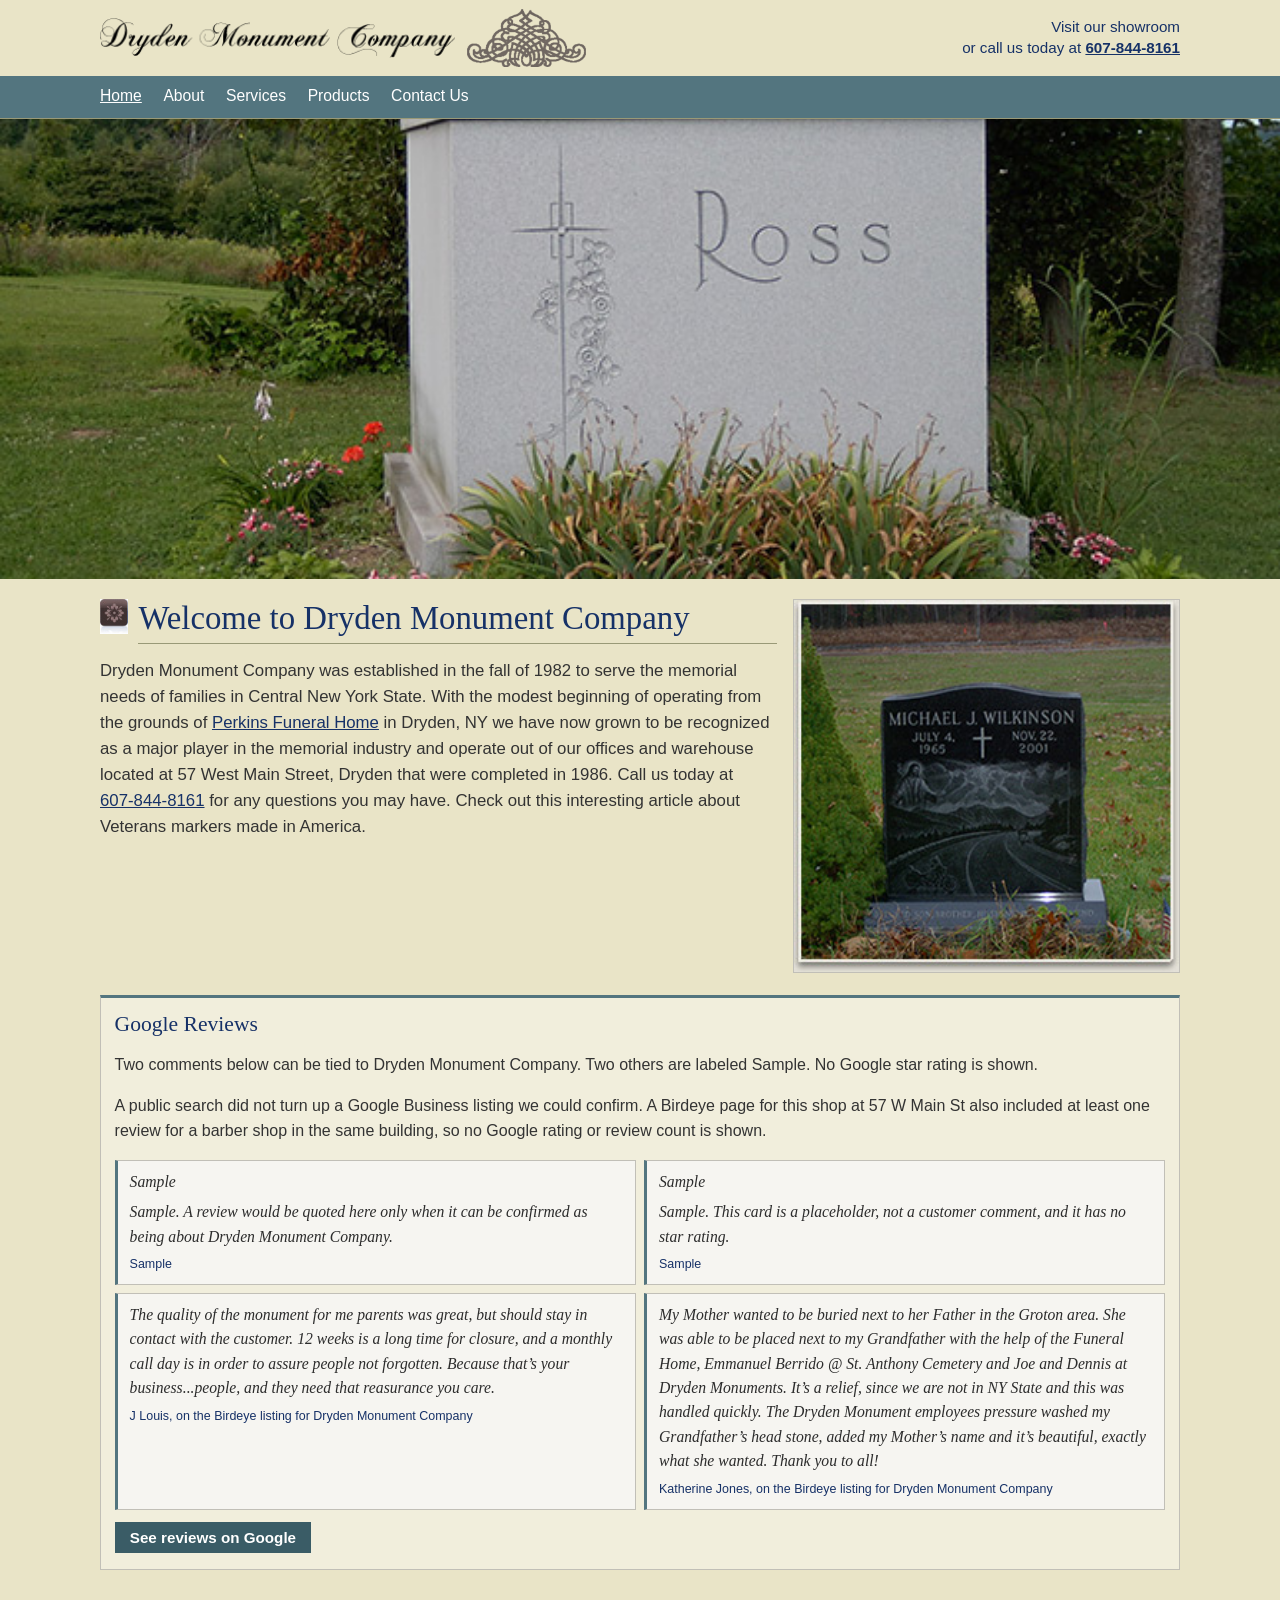
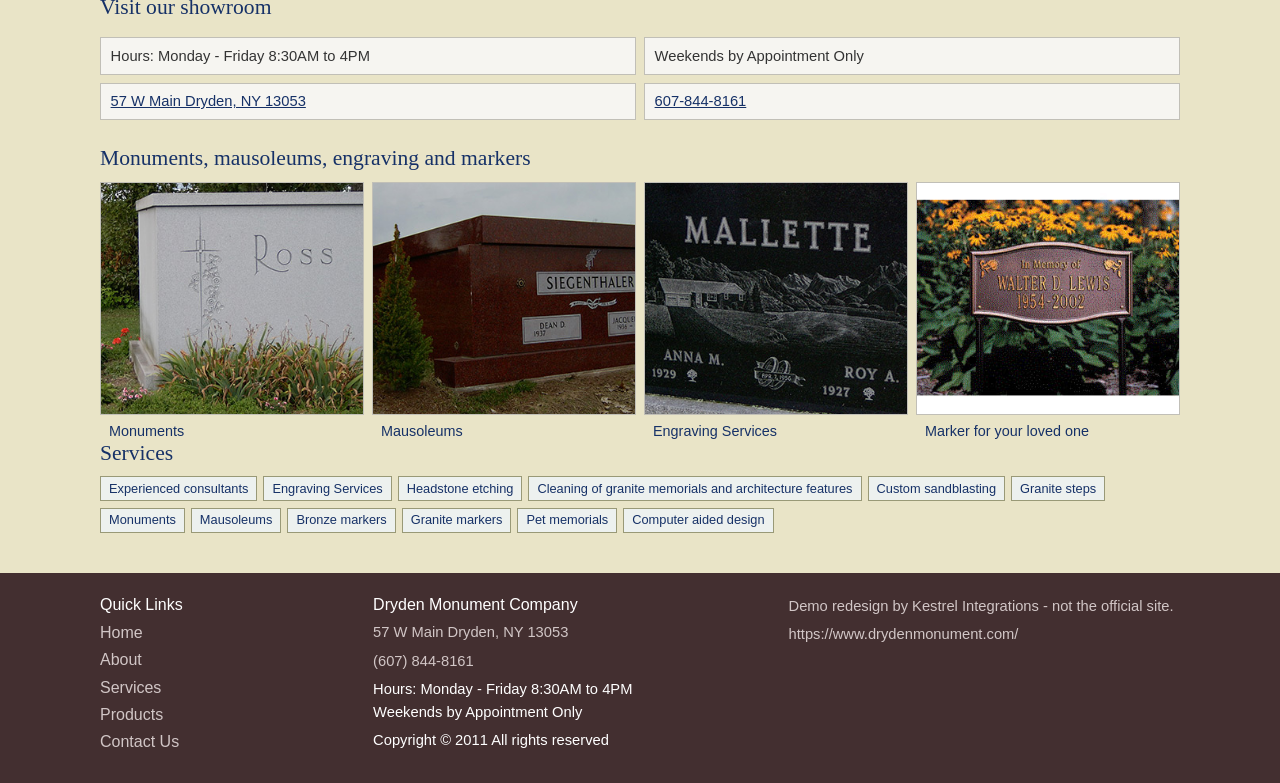
<file: index.html>
<!DOCTYPE html>
<html lang="en">
<head>
<meta charset="utf-8">
<meta name="viewport" content="width=device-width, initial-scale=1">
<title>Memorial Monuments, Granite grave-head stones Dryden, Ithaca Cortland NY - Dryden Monument Co</title>
<meta name="description" content="Dryden Monument company offers granite memorial monuments, head stones, grave stones and markers, also known as cemetery or burial monuments.">
<link rel="icon" href="assets/brand/favico.ico" type="image/x-icon">
<link rel="stylesheet" href="css/style.css">
<script>document.documentElement.classList.add("js");</script>
</head>
<body>
<a class="skip" href="#content">Skip to content</a>
<header class="site-header">
  <div class="header-top">
    <div class="wrap header-top-inner">
      <a class="brand" href="index.html"><img class="logo" src="assets/brand/logo.png" width="346" height="39" alt="Dryden Monument Company"></a>
      <img class="symbol" src="assets/brand/symbol.png" width="174" height="85" alt="">
      <p class="header-phone">Visit our showroom<br>or call us today at <a href="tel:+16078448161">607-844-8161</a></p>
      <button class="nav-toggle" type="button" aria-expanded="false" aria-controls="site-nav">Menu</button>
    </div>
  </div>
  <nav class="site-nav" id="site-nav" aria-label="Primary">
    <div class="wrap">
<ul><li><a href="index.html" aria-current="page">Home</a></li><li><a href="about-dryden-moument-company/">About</a></li><li class="has-sub"><a href="services/">Services</a><ul class="sub"><li><a href="services/engraving-services/">Engraving Services</a></li></ul></li><li class="has-sub"><a href="products/">Products</a><ul class="sub"><li><a href="products/monuments/">Monuments</a></li><li><a href="products/mausoleums/">Mausoleums</a></li><li><a href="products/marker-for-your-loved-one/">Memorial Markers</a></li><li><a href="products/pet-memorials/">Pet Memorials</a></li></ul></li><li><a href="contact/">Contact Us</a></li></ul>
    </div>
  </nav>
</header>
<div class="hero"><img class="hero-slide is-active" src="assets/brand/slider-1.jpg" alt="Gray granite monument with a cross and roses" aria-hidden="false"><img class="hero-slide" src="assets/brand/slider-2.jpg" alt="Black granite monument with a landscape etching" aria-hidden="true"><img class="hero-slide" src="assets/brand/slider-3.jpg" alt="Red granite mausoleum in a cemetery" aria-hidden="true"><img class="hero-slide" src="assets/brand/slider-4.jpg" alt="Black granite heart-shaped monument beside a treble clef" aria-hidden="true"></div>
<main id="content">
  <div class="wrap">
<div class="split reveal">
  <div class="prose">
    <div class="page-kicker">
      <img class="mark" src="assets/brand/icon.jpg" width="36" height="46" alt="">
      <h1>Welcome to Dryden Monument Company</h1>
    </div>
    <p class="lede">Dryden Monument Company was established in the fall of 1982 to serve the memorial needs of families in Central New York State. With the modest beginning of operating from the grounds of <a href="https://www.perkinsfuneralhome.com/">Perkins Funeral Home</a> in Dryden, NY we have now grown to be recognized as a major player in the memorial industry and operate out of our offices and warehouse located at 57 West Main Street, Dryden that were completed in 1986. Call us today at <a href="tel:+16078448161">607-844-8161</a> for any questions you may have. Check out this interesting article about Veterans markers made in America.</p>
  </div>
  <img class="side" src="assets/brand/right-stone.jpg" alt="Black granite monument with a mountain scene and a cross">
</div>
<section class="reviews reveal" style="--d:80ms" aria-labelledby="reviews-title">
  <h2 id="reviews-title">Google Reviews</h2>
  <p class="sample-banner">Two comments below can be tied to Dryden Monument Company. Two others are labeled Sample. No Google star rating is shown.</p>
  <p>A public search did not turn up a Google Business listing we could confirm. A Birdeye page for this shop at 57 W Main St also included at least one review for a barber shop in the same building, so no Google rating or review count is shown.</p>
  <div class="review-list">
    <blockquote class="review">
      <p><span class="sample-tag">Sample</span></p>
      <p>Sample. A review would be quoted here only when it can be confirmed as being about Dryden Monument Company.</p>
      <footer>Sample</footer>
    </blockquote>
    <blockquote class="review">
      <p><span class="sample-tag">Sample</span></p>
      <p>Sample. This card is a placeholder, not a customer comment, and it has no star rating.</p>
      <footer>Sample</footer>
    </blockquote>
    <blockquote class="review">
      <p>The quality of the monument for me parents was great, but should stay in contact with the customer. 12 weeks is a long time for closure, and a monthly call day is in order to assure people not forgotten. Because that&#8217;s your business...people, and they need that reasurance you care.</p>
      <footer>J Louis, on the Birdeye listing for Dryden Monument Company</footer>
    </blockquote>
    <blockquote class="review">
      <p>My Mother wanted to be buried next to her Father in the Groton area. She was able to be placed next to my Grandfather with the help of the Funeral Home, Emmanuel Berrido @ St. Anthony Cemetery and Joe and Dennis at Dryden Monuments. It&#8217;s a relief, since we are not in NY State and this was handled quickly. The Dryden Monument employees pressure washed my Grandfather&#8217;s head stone, added my Mother&#8217;s name and it&#8217;s beautiful, exactly what she wanted. Thank you to all!</p>
      <footer>Katherine Jones, on the Birdeye listing for Dryden Monument Company</footer>
    </blockquote>
  </div>
  <a class="btn" href="https://www.google.com/maps/search/?api=1&amp;query=Dryden%20Monument%20Company%20Dryden%20NY">See reviews on Google</a>
</section>
<section class="section reveal" style="--d:120ms">
  <h2>Visit our showroom</h2>
  <ul class="facts">
  <li>Hours: Monday - Friday 8:30AM to 4PM</li>
  <li>Weekends by Appointment Only</li>
  <li><a href="https://www.google.com/maps/search/?api=1&amp;query=Dryden%20Monument%20Company%2057%20W%20Main%20Dryden%20NY">57 W Main Dryden, NY 13053</a></li>
  <li><a href="tel:+16078448161">607-844-8161</a></li>
</ul>
</section>
<section class="section reveal" style="--d:160ms">
  <h2>Monuments, mausoleums, engraving and markers</h2>
  <div class="tiles">
    <a class="tile" href="products/monuments/"><img src="assets/brand/slider-1.jpg" alt=""><span>Monuments</span></a>
    <a class="tile" href="products/mausoleums/"><img src="assets/brand/slider-3.jpg" alt=""><span>Mausoleums</span></a>
    <a class="tile" href="services/engraving-services/"><img src="assets/brand/slider-2.jpg" alt=""><span>Engraving Services</span></a>
    <a class="tile" href="products/marker-for-your-loved-one/"><img src="assets/gallery/markers/marker3.jpg" alt=""><span>Marker for your loved one</span></a>
  </div>
</section>
<section class="section reveal" style="--d:200ms">
  <h2>Services</h2>
  <ul class="chips">
  <li><a href="services/#consultants">Experienced consultants</a></li>
  <li><a href="services/engraving-services/">Engraving Services</a></li>
  <li><a href="services/engraving-services/">Headstone etching</a></li>
  <li><a href="services/#cleaning">Cleaning of granite memorials and architecture features</a></li>
  <li><a href="services/#sandblasting">Custom sandblasting</a></li>
  <li><a href="services/#steps">Granite steps</a></li>
  <li><a href="products/monuments/">Monuments</a></li>
  <li><a href="products/mausoleums/">Mausoleums</a></li>
  <li><a href="products/marker-for-your-loved-one/">Bronze markers</a></li>
  <li><a href="products/marker-for-your-loved-one/">Granite markers</a></li>
  <li><a href="products/pet-memorials/">Pet memorials</a></li>
  <li><a href="products/monuments/">Computer aided design</a></li>
</ul>
</section>
  </div>
</main>
<footer class="site-footer">
  <div class="wrap footer-grid">
    <div>
      <h2>Quick Links</h2>
      <ul>
        <li><a href="index.html">Home</a></li>
        <li><a href="about-dryden-moument-company/">About</a></li>
        <li><a href="services/">Services</a></li>
        <li><a href="products/">Products</a></li>
        <li><a href="contact/">Contact Us</a></li>
      </ul>
    </div>
    <div>
      <h2>Dryden Monument Company</h2>
      <p><a href="https://www.google.com/maps/search/?api=1&amp;query=Dryden%20Monument%20Company%2057%20W%20Main%20Dryden%20NY">57 W Main Dryden, NY 13053</a></p>
      <p><a href="tel:+16078448161">(607) 844-8161</a></p>
      <p>Hours: Monday - Friday 8:30AM to 4PM<br>Weekends by Appointment Only</p>
      <p>Copyright &copy; 2011 All rights reserved</p>
    </div>
    <div>
      <p class="demo-note">Demo redesign by Kestrel Integrations - not the official site.</p>
      <p><a href="https://www.drydenmonument.com/">https://www.drydenmonument.com/</a></p>
    </div>
  </div>
</footer>
<div class="callbar">
  <a href="tel:+16078448161">Call 607-844-8161</a>
  <a href="contact/">Contact</a>
</div>
<div class="lightbox" id="lightbox" hidden>
  <div class="lightbox-dialog" role="dialog" aria-modal="true" aria-label="Photograph">
    <button class="lb-close" type="button">Close</button>
    <button class="lb-prev" type="button">Previous</button>
    <button class="lb-next" type="button">Next</button>
    <img class="lb-img" alt="">
  </div>
</div>
<script src="js/main.js"></script>
</body>
</html>
</file>
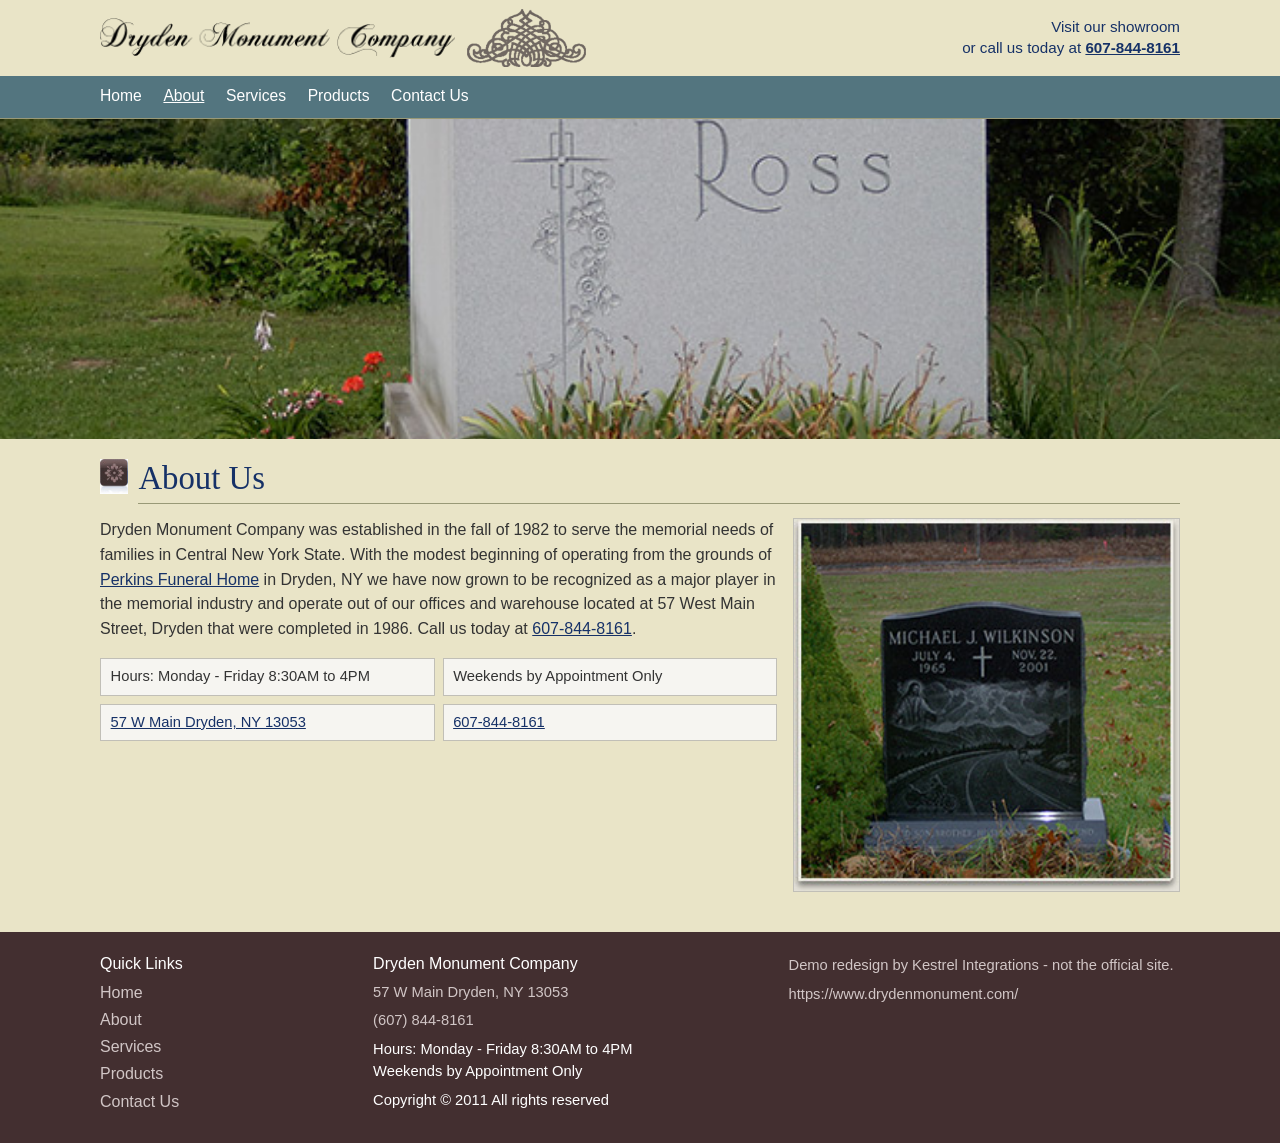
<file: about-dryden-moument-company/index.html>
<!DOCTYPE html>
<html lang="en">
<head>
<meta charset="utf-8">
<meta name="viewport" content="width=device-width, initial-scale=1">
<title>About Dryden Monument Company</title>
<meta name="description" content="Dryden Monument Company was established in the fall of 1982 to serve the memorial needs of families in Central New York State.">
<link rel="icon" href="../assets/brand/favico.ico" type="image/x-icon">
<link rel="stylesheet" href="../css/style.css">
<script>document.documentElement.classList.add("js");</script>
</head>
<body>
<a class="skip" href="#content">Skip to content</a>
<header class="site-header">
  <div class="header-top">
    <div class="wrap header-top-inner">
      <a class="brand" href="../index.html"><img class="logo" src="../assets/brand/logo.png" width="346" height="39" alt="Dryden Monument Company"></a>
      <img class="symbol" src="../assets/brand/symbol.png" width="174" height="85" alt="">
      <p class="header-phone">Visit our showroom<br>or call us today at <a href="tel:+16078448161">607-844-8161</a></p>
      <button class="nav-toggle" type="button" aria-expanded="false" aria-controls="site-nav">Menu</button>
    </div>
  </div>
  <nav class="site-nav" id="site-nav" aria-label="Primary">
    <div class="wrap">
<ul><li><a href="../index.html">Home</a></li><li><a href="../about-dryden-moument-company/" aria-current="page">About</a></li><li class="has-sub"><a href="../services/">Services</a><ul class="sub"><li><a href="../services/engraving-services/">Engraving Services</a></li></ul></li><li class="has-sub"><a href="../products/">Products</a><ul class="sub"><li><a href="../products/monuments/">Monuments</a></li><li><a href="../products/mausoleums/">Mausoleums</a></li><li><a href="../products/marker-for-your-loved-one/">Memorial Markers</a></li><li><a href="../products/pet-memorials/">Pet Memorials</a></li></ul></li><li><a href="../contact/">Contact Us</a></li></ul>
    </div>
  </nav>
</header>
<div class="hero hero-short"><img class="hero-slide is-active" src="../assets/brand/slider-1.jpg" alt="Gray granite monument with a cross and roses" aria-hidden="false"></div>
<main id="content">
  <div class="wrap">
<div class="page-kicker reveal">
  <img class="mark" src="../assets/brand/icon.jpg" width="36" height="46" alt="">
  <h1>About Us</h1>
</div>
<div class="split reveal" style="--d:60ms">
  <div class="prose">
    <p>Dryden Monument Company was established in the fall of 1982 to serve the memorial needs of families in Central New York State. With the modest beginning of operating from the grounds of <a href="https://www.perkinsfuneralhome.com/">Perkins Funeral Home</a> in Dryden, NY we have now grown to be recognized as a major player in the memorial industry and operate out of our offices and warehouse located at 57 West Main Street, Dryden that were completed in 1986. Call us today at <a href="tel:+16078448161">607-844-8161</a>.</p>
    <ul class="facts">
  <li>Hours: Monday - Friday 8:30AM to 4PM</li>
  <li>Weekends by Appointment Only</li>
  <li><a href="https://www.google.com/maps/search/?api=1&amp;query=Dryden%20Monument%20Company%2057%20W%20Main%20Dryden%20NY">57 W Main Dryden, NY 13053</a></li>
  <li><a href="tel:+16078448161">607-844-8161</a></li>
</ul>
  </div>
  <img class="side" src="../assets/brand/right-stone.jpg" alt="Black granite monument with a mountain scene and a cross">
</div>
  </div>
</main>
<footer class="site-footer">
  <div class="wrap footer-grid">
    <div>
      <h2>Quick Links</h2>
      <ul>
        <li><a href="../index.html">Home</a></li>
        <li><a href="../about-dryden-moument-company/">About</a></li>
        <li><a href="../services/">Services</a></li>
        <li><a href="../products/">Products</a></li>
        <li><a href="../contact/">Contact Us</a></li>
      </ul>
    </div>
    <div>
      <h2>Dryden Monument Company</h2>
      <p><a href="https://www.google.com/maps/search/?api=1&amp;query=Dryden%20Monument%20Company%2057%20W%20Main%20Dryden%20NY">57 W Main Dryden, NY 13053</a></p>
      <p><a href="tel:+16078448161">(607) 844-8161</a></p>
      <p>Hours: Monday - Friday 8:30AM to 4PM<br>Weekends by Appointment Only</p>
      <p>Copyright &copy; 2011 All rights reserved</p>
    </div>
    <div>
      <p class="demo-note">Demo redesign by Kestrel Integrations - not the official site.</p>
      <p><a href="https://www.drydenmonument.com/">https://www.drydenmonument.com/</a></p>
    </div>
  </div>
</footer>
<div class="callbar">
  <a href="tel:+16078448161">Call 607-844-8161</a>
  <a href="../contact/">Contact</a>
</div>
<div class="lightbox" id="lightbox" hidden>
  <div class="lightbox-dialog" role="dialog" aria-modal="true" aria-label="Photograph">
    <button class="lb-close" type="button">Close</button>
    <button class="lb-prev" type="button">Previous</button>
    <button class="lb-next" type="button">Next</button>
    <img class="lb-img" alt="">
  </div>
</div>
<script src="../js/main.js"></script>
</body>
</html>
</file>
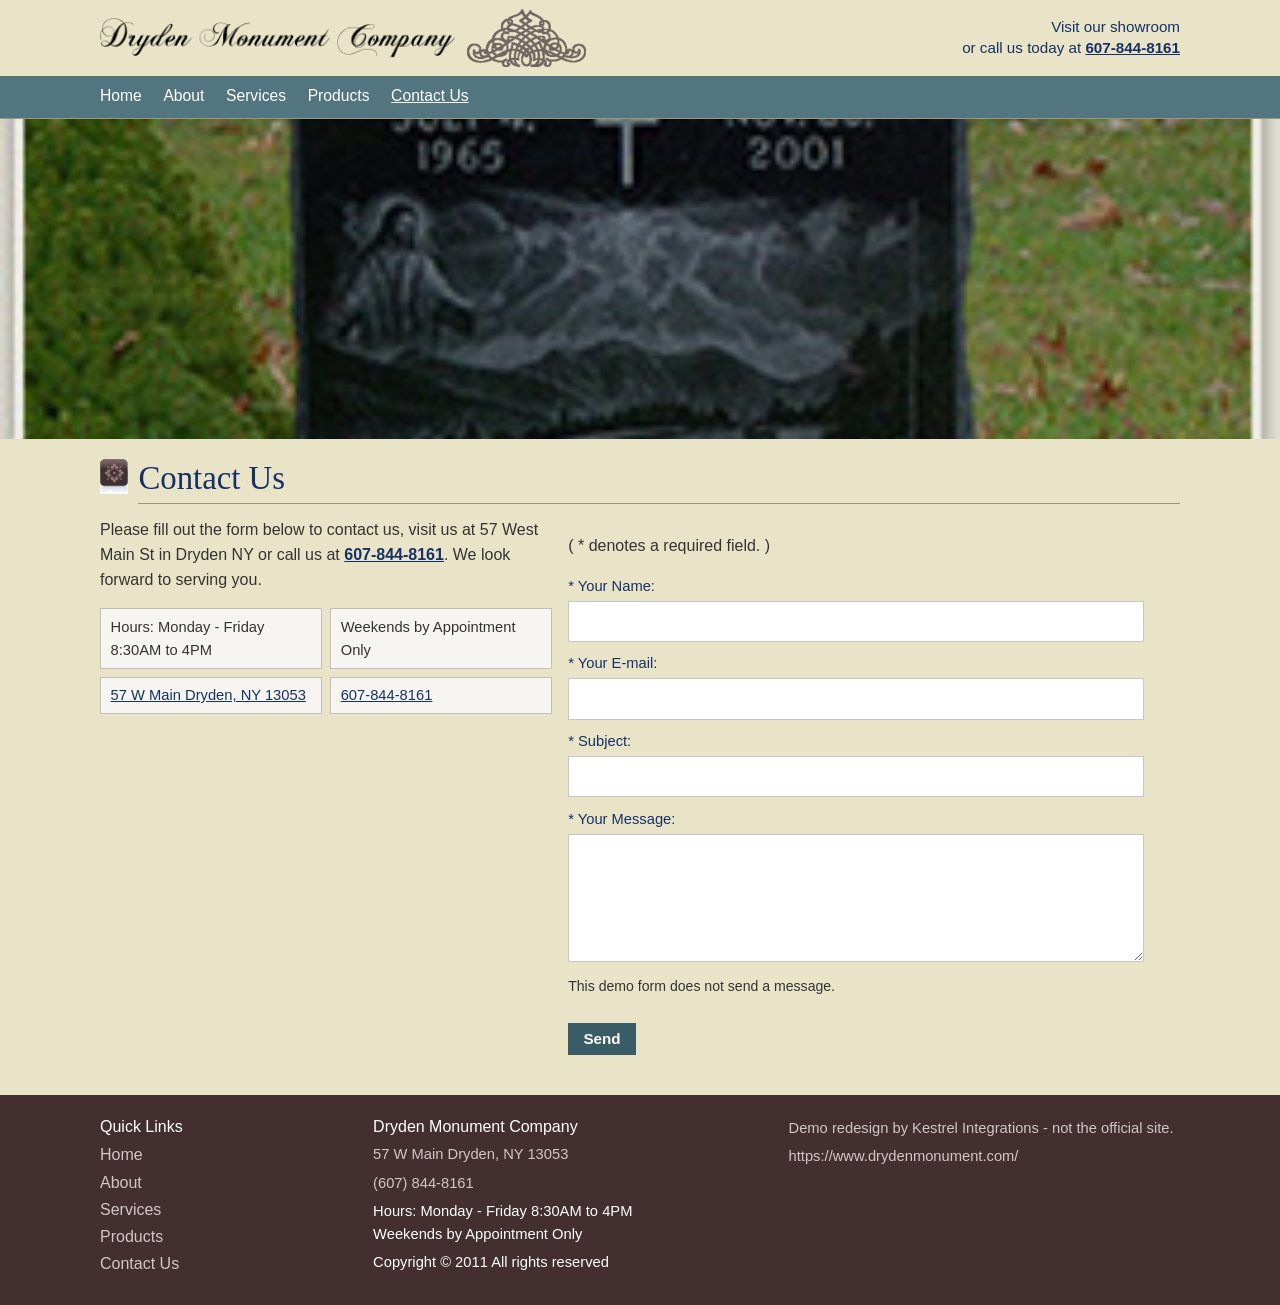
<file: contact/index.html>
<!DOCTYPE html>
<html lang="en">
<head>
<meta charset="utf-8">
<meta name="viewport" content="width=device-width, initial-scale=1">
<title>Contact Us - Serving monument needs in Dryden, Ithaca &amp; Cortland NY</title>
<meta name="description" content="Visit Dryden Monument Company at 57 West Main St in Dryden NY or call 607-844-8161.">
<link rel="icon" href="../assets/brand/favico.ico" type="image/x-icon">
<link rel="stylesheet" href="../css/style.css">
<script>document.documentElement.classList.add("js");</script>
</head>
<body>
<a class="skip" href="#content">Skip to content</a>
<header class="site-header">
  <div class="header-top">
    <div class="wrap header-top-inner">
      <a class="brand" href="../index.html"><img class="logo" src="../assets/brand/logo.png" width="346" height="39" alt="Dryden Monument Company"></a>
      <img class="symbol" src="../assets/brand/symbol.png" width="174" height="85" alt="">
      <p class="header-phone">Visit our showroom<br>or call us today at <a href="tel:+16078448161">607-844-8161</a></p>
      <button class="nav-toggle" type="button" aria-expanded="false" aria-controls="site-nav">Menu</button>
    </div>
  </div>
  <nav class="site-nav" id="site-nav" aria-label="Primary">
    <div class="wrap">
<ul><li><a href="../index.html">Home</a></li><li><a href="../about-dryden-moument-company/">About</a></li><li class="has-sub"><a href="../services/">Services</a><ul class="sub"><li><a href="../services/engraving-services/">Engraving Services</a></li></ul></li><li class="has-sub"><a href="../products/">Products</a><ul class="sub"><li><a href="../products/monuments/">Monuments</a></li><li><a href="../products/mausoleums/">Mausoleums</a></li><li><a href="../products/marker-for-your-loved-one/">Memorial Markers</a></li><li><a href="../products/pet-memorials/">Pet Memorials</a></li></ul></li><li><a href="../contact/" aria-current="page">Contact Us</a></li></ul>
    </div>
  </nav>
</header>
<div class="hero hero-short"><img class="hero-slide is-active" src="../assets/brand/right-stone.jpg" alt="Black granite monument with a mountain scene and a cross" aria-hidden="false"></div>
<main id="content">
  <div class="wrap">
<div class="page-kicker reveal">
  <img class="mark" src="../assets/brand/icon.jpg" width="36" height="46" alt="">
  <h1>Contact Us</h1>
</div>
<div class="split contact-grid reveal">
  <div class="prose">
    <p>Please fill out the form below to contact us, visit us at 57 West Main St in Dryden NY or call us at <strong><a href="tel:+16078448161">607-844-8161</a></strong>. We look forward to serving you.</p>
    <ul class="facts">
  <li>Hours: Monday - Friday 8:30AM to 4PM</li>
  <li>Weekends by Appointment Only</li>
  <li><a href="https://www.google.com/maps/search/?api=1&amp;query=Dryden%20Monument%20Company%2057%20W%20Main%20Dryden%20NY">57 W Main Dryden, NY 13053</a></li>
  <li><a href="tel:+16078448161">607-844-8161</a></li>
</ul>
  </div>
  <form class="demo-form" action="#" method="post">
    <p>( * denotes a required field. )</p>
    <label for="name">* Your Name:</label>
    <input id="name" name="name" type="text" required autocomplete="name">
    <label for="email">* Your E-mail:</label>
    <input id="email" name="email" type="email" required autocomplete="email">
    <label for="subject">* Subject:</label>
    <input id="subject" name="subject" type="text" required>
    <label for="message">* Your Message:</label>
    <textarea id="message" name="message" required></textarea>
    <p class="form-note">This demo form does not send a message.</p>
    <p class="form-result" role="status" hidden></p>
    <button class="btn" type="submit">Send</button>
  </form>
</div>
  </div>
</main>
<footer class="site-footer">
  <div class="wrap footer-grid">
    <div>
      <h2>Quick Links</h2>
      <ul>
        <li><a href="../index.html">Home</a></li>
        <li><a href="../about-dryden-moument-company/">About</a></li>
        <li><a href="../services/">Services</a></li>
        <li><a href="../products/">Products</a></li>
        <li><a href="../contact/">Contact Us</a></li>
      </ul>
    </div>
    <div>
      <h2>Dryden Monument Company</h2>
      <p><a href="https://www.google.com/maps/search/?api=1&amp;query=Dryden%20Monument%20Company%2057%20W%20Main%20Dryden%20NY">57 W Main Dryden, NY 13053</a></p>
      <p><a href="tel:+16078448161">(607) 844-8161</a></p>
      <p>Hours: Monday - Friday 8:30AM to 4PM<br>Weekends by Appointment Only</p>
      <p>Copyright &copy; 2011 All rights reserved</p>
    </div>
    <div>
      <p class="demo-note">Demo redesign by Kestrel Integrations - not the official site.</p>
      <p><a href="https://www.drydenmonument.com/">https://www.drydenmonument.com/</a></p>
    </div>
  </div>
</footer>
<div class="callbar">
  <a href="tel:+16078448161">Call 607-844-8161</a>
  <a href="../contact/">Contact</a>
</div>
<div class="lightbox" id="lightbox" hidden>
  <div class="lightbox-dialog" role="dialog" aria-modal="true" aria-label="Photograph">
    <button class="lb-close" type="button">Close</button>
    <button class="lb-prev" type="button">Previous</button>
    <button class="lb-next" type="button">Next</button>
    <img class="lb-img" alt="">
  </div>
</div>
<script src="../js/main.js"></script>
</body>
</html>
</file>
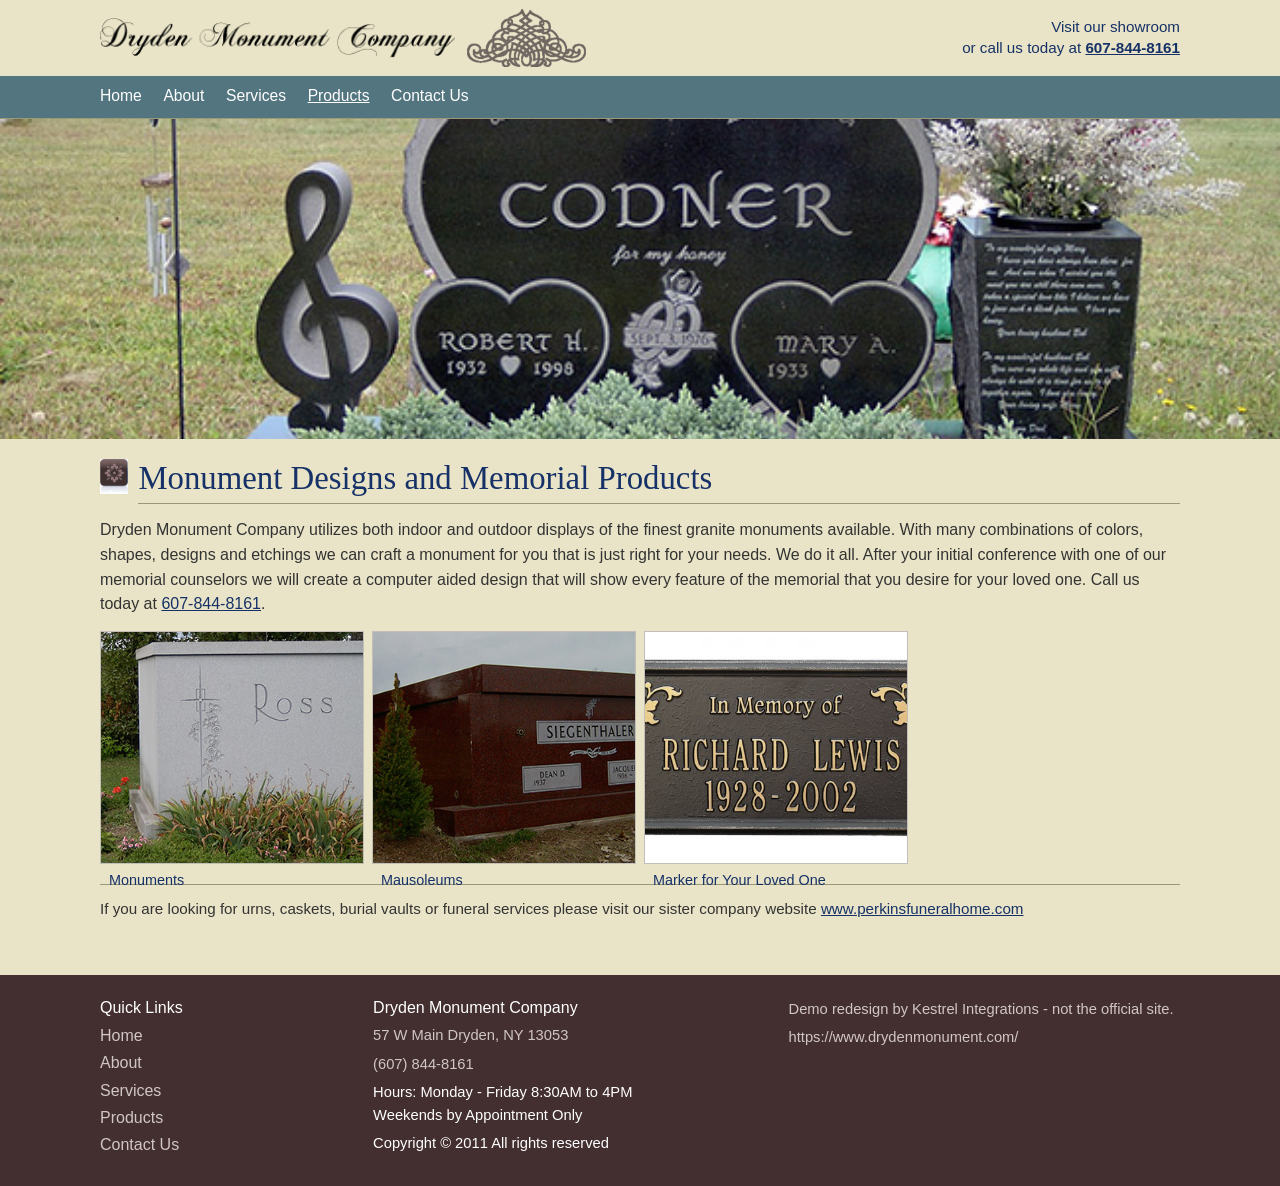
<file: products/index.html>
<!DOCTYPE html>
<html lang="en">
<head>
<meta charset="utf-8">
<meta name="viewport" content="width=device-width, initial-scale=1">
<title>Monument Designs &amp; Memorial Product</title>
<meta name="description" content="Dryden Monument Company utilizes both indoor and outdoor displays of the finest granite monuments available.">
<link rel="icon" href="../assets/brand/favico.ico" type="image/x-icon">
<link rel="stylesheet" href="../css/style.css">
<script>document.documentElement.classList.add("js");</script>
</head>
<body>
<a class="skip" href="#content">Skip to content</a>
<header class="site-header">
  <div class="header-top">
    <div class="wrap header-top-inner">
      <a class="brand" href="../index.html"><img class="logo" src="../assets/brand/logo.png" width="346" height="39" alt="Dryden Monument Company"></a>
      <img class="symbol" src="../assets/brand/symbol.png" width="174" height="85" alt="">
      <p class="header-phone">Visit our showroom<br>or call us today at <a href="tel:+16078448161">607-844-8161</a></p>
      <button class="nav-toggle" type="button" aria-expanded="false" aria-controls="site-nav">Menu</button>
    </div>
  </div>
  <nav class="site-nav" id="site-nav" aria-label="Primary">
    <div class="wrap">
<ul><li><a href="../index.html">Home</a></li><li><a href="../about-dryden-moument-company/">About</a></li><li class="has-sub"><a href="../services/">Services</a><ul class="sub"><li><a href="../services/engraving-services/">Engraving Services</a></li></ul></li><li class="has-sub"><a href="../products/" aria-current="page">Products</a><ul class="sub"><li><a href="../products/monuments/">Monuments</a></li><li><a href="../products/mausoleums/">Mausoleums</a></li><li><a href="../products/marker-for-your-loved-one/">Memorial Markers</a></li><li><a href="../products/pet-memorials/">Pet Memorials</a></li></ul></li><li><a href="../contact/">Contact Us</a></li></ul>
    </div>
  </nav>
</header>
<div class="hero hero-short"><img class="hero-slide is-active" src="../assets/brand/slider-4.jpg" alt="Black granite heart-shaped monument beside a treble clef" aria-hidden="false"></div>
<main id="content">
  <div class="wrap">
<div class="page-kicker reveal">
  <img class="mark" src="../assets/brand/icon.jpg" width="36" height="46" alt="">
  <h1>Monument Designs and Memorial Products</h1>
</div>
<div class="prose reveal">
  <p>Dryden Monument Company utilizes both indoor and outdoor displays of the finest granite monuments available. With many combinations of colors, shapes, designs and etchings we can craft a monument for you that is just right for your needs. We do it all. After your initial conference with one of our memorial counselors we will create a computer aided design that will show every feature of the memorial that you desire for your loved one. Call us today at <a href="tel:+16078448161">607-844-8161</a>.</p>
</div>
<div class="tiles reveal" style="--d:80ms">
  <a class="tile" href="../products/monuments/"><img src="../assets/brand/slider-1.jpg" alt=""><span>Monuments</span></a>
  <a class="tile" href="../products/mausoleums/"><img src="../assets/brand/slider-3.jpg" alt=""><span>Mausoleums</span></a>
  <a class="tile" href="../products/marker-for-your-loved-one/"><img src="../assets/gallery/markers/marker6.jpg" alt=""><span>Marker for Your Loved One</span></a>
</div>
<p class="sister">If you are looking for urns, caskets, burial vaults or funeral services please visit our sister company website <a href="https://www.perkinsfuneralhome.com/">www.perkinsfuneralhome.com</a></p>
  </div>
</main>
<footer class="site-footer">
  <div class="wrap footer-grid">
    <div>
      <h2>Quick Links</h2>
      <ul>
        <li><a href="../index.html">Home</a></li>
        <li><a href="../about-dryden-moument-company/">About</a></li>
        <li><a href="../services/">Services</a></li>
        <li><a href="../products/">Products</a></li>
        <li><a href="../contact/">Contact Us</a></li>
      </ul>
    </div>
    <div>
      <h2>Dryden Monument Company</h2>
      <p><a href="https://www.google.com/maps/search/?api=1&amp;query=Dryden%20Monument%20Company%2057%20W%20Main%20Dryden%20NY">57 W Main Dryden, NY 13053</a></p>
      <p><a href="tel:+16078448161">(607) 844-8161</a></p>
      <p>Hours: Monday - Friday 8:30AM to 4PM<br>Weekends by Appointment Only</p>
      <p>Copyright &copy; 2011 All rights reserved</p>
    </div>
    <div>
      <p class="demo-note">Demo redesign by Kestrel Integrations - not the official site.</p>
      <p><a href="https://www.drydenmonument.com/">https://www.drydenmonument.com/</a></p>
    </div>
  </div>
</footer>
<div class="callbar">
  <a href="tel:+16078448161">Call 607-844-8161</a>
  <a href="../contact/">Contact</a>
</div>
<div class="lightbox" id="lightbox" hidden>
  <div class="lightbox-dialog" role="dialog" aria-modal="true" aria-label="Photograph">
    <button class="lb-close" type="button">Close</button>
    <button class="lb-prev" type="button">Previous</button>
    <button class="lb-next" type="button">Next</button>
    <img class="lb-img" alt="">
  </div>
</div>
<script src="../js/main.js"></script>
</body>
</html>
</file>
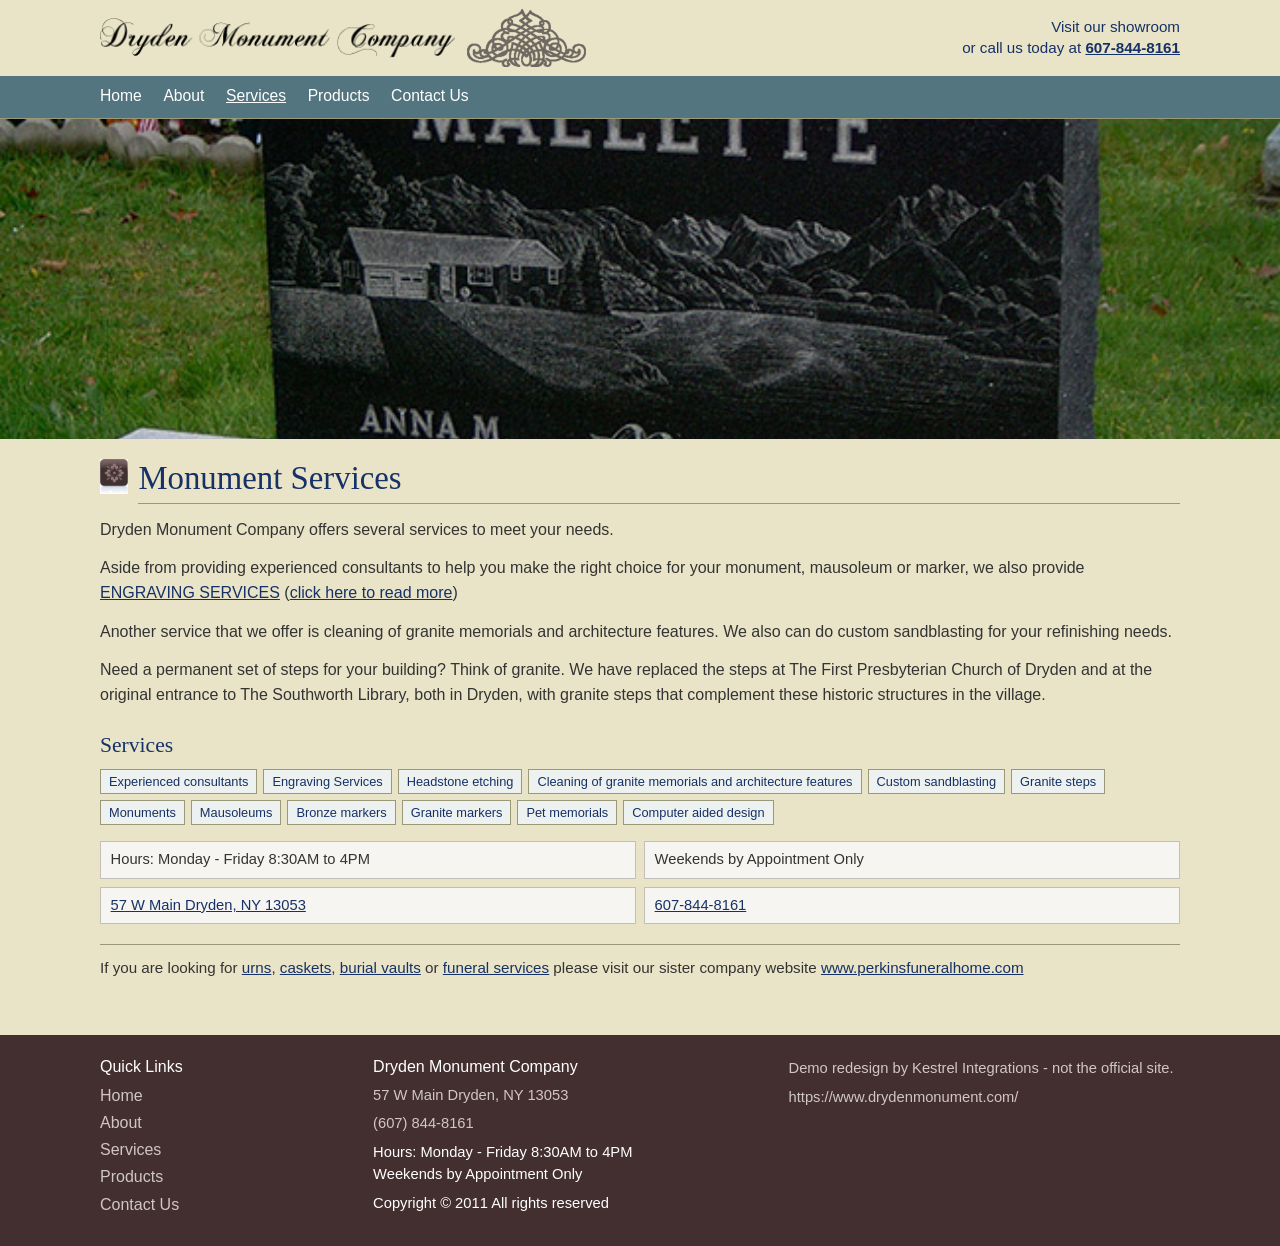
<file: services/index.html>
<!DOCTYPE html>
<html lang="en">
<head>
<meta charset="utf-8">
<meta name="viewport" content="width=device-width, initial-scale=1">
<title>Monument Cleaning &amp; Engraving Services</title>
<meta name="description" content="Dryden Monument Company offers several services to meet your needs, including engraving, cleaning of granite memorials, custom sandblasting, and granite steps.">
<link rel="icon" href="../assets/brand/favico.ico" type="image/x-icon">
<link rel="stylesheet" href="../css/style.css">
<script>document.documentElement.classList.add("js");</script>
</head>
<body>
<a class="skip" href="#content">Skip to content</a>
<header class="site-header">
  <div class="header-top">
    <div class="wrap header-top-inner">
      <a class="brand" href="../index.html"><img class="logo" src="../assets/brand/logo.png" width="346" height="39" alt="Dryden Monument Company"></a>
      <img class="symbol" src="../assets/brand/symbol.png" width="174" height="85" alt="">
      <p class="header-phone">Visit our showroom<br>or call us today at <a href="tel:+16078448161">607-844-8161</a></p>
      <button class="nav-toggle" type="button" aria-expanded="false" aria-controls="site-nav">Menu</button>
    </div>
  </div>
  <nav class="site-nav" id="site-nav" aria-label="Primary">
    <div class="wrap">
<ul><li><a href="../index.html">Home</a></li><li><a href="../about-dryden-moument-company/">About</a></li><li class="has-sub"><a href="../services/" aria-current="page">Services</a><ul class="sub"><li><a href="../services/engraving-services/">Engraving Services</a></li></ul></li><li class="has-sub"><a href="../products/">Products</a><ul class="sub"><li><a href="../products/monuments/">Monuments</a></li><li><a href="../products/mausoleums/">Mausoleums</a></li><li><a href="../products/marker-for-your-loved-one/">Memorial Markers</a></li><li><a href="../products/pet-memorials/">Pet Memorials</a></li></ul></li><li><a href="../contact/">Contact Us</a></li></ul>
    </div>
  </nav>
</header>
<div class="hero hero-short"><img class="hero-slide is-active" src="../assets/brand/slider-2.jpg" alt="Black granite monument with a landscape etching" aria-hidden="false"></div>
<main id="content">
  <div class="wrap">
<div class="page-kicker reveal">
  <img class="mark" src="../assets/brand/icon.jpg" width="36" height="46" alt="">
  <h1>Monument Services</h1>
</div>
<div class="prose reveal">
  <p>Dryden Monument Company offers several services to meet your needs.</p>
  <p id="consultants">Aside from providing experienced consultants to help you make the right choice for your monument, mausoleum or marker, we also provide <a href="../services/engraving-services/">ENGRAVING SERVICES</a> (<a href="../services/engraving-services/">click here to read more</a>)</p>
  <p id="cleaning">Another service that we offer is cleaning of granite memorials and architecture features. <span id="sandblasting">We also can do custom sandblasting for your refinishing needs.</span></p>
  <p id="steps">Need a permanent set of steps for your building? Think of granite. We have replaced the steps at The First Presbyterian Church of Dryden and at the original entrance to The Southworth Library, both in Dryden, with granite steps that complement these historic structures in the village.</p>
</div>
<section class="section reveal" style="--d:80ms">
  <h2>Services</h2>
  <ul class="chips">
  <li><a href="../services/#consultants">Experienced consultants</a></li>
  <li><a href="../services/engraving-services/">Engraving Services</a></li>
  <li><a href="../services/engraving-services/">Headstone etching</a></li>
  <li><a href="../services/#cleaning">Cleaning of granite memorials and architecture features</a></li>
  <li><a href="../services/#sandblasting">Custom sandblasting</a></li>
  <li><a href="../services/#steps">Granite steps</a></li>
  <li><a href="../products/monuments/">Monuments</a></li>
  <li><a href="../products/mausoleums/">Mausoleums</a></li>
  <li><a href="../products/marker-for-your-loved-one/">Bronze markers</a></li>
  <li><a href="../products/marker-for-your-loved-one/">Granite markers</a></li>
  <li><a href="../products/pet-memorials/">Pet memorials</a></li>
  <li><a href="../products/monuments/">Computer aided design</a></li>
</ul>
  <ul class="facts">
  <li>Hours: Monday - Friday 8:30AM to 4PM</li>
  <li>Weekends by Appointment Only</li>
  <li><a href="https://www.google.com/maps/search/?api=1&amp;query=Dryden%20Monument%20Company%2057%20W%20Main%20Dryden%20NY">57 W Main Dryden, NY 13053</a></li>
  <li><a href="tel:+16078448161">607-844-8161</a></li>
</ul>
  <p class="sister">If you are looking for <a href="https://www.perkinsfuneralhome.com/">urns</a>, <a href="https://www.perkinsfuneralhome.com/">caskets</a>, <a href="https://www.perkinsfuneralhome.com/">burial vaults</a> or <a href="https://www.perkinsfuneralhome.com/">funeral services</a> please visit our sister company website <a href="https://www.perkinsfuneralhome.com/">www.perkinsfuneralhome.com</a></p>
</section>
  </div>
</main>
<footer class="site-footer">
  <div class="wrap footer-grid">
    <div>
      <h2>Quick Links</h2>
      <ul>
        <li><a href="../index.html">Home</a></li>
        <li><a href="../about-dryden-moument-company/">About</a></li>
        <li><a href="../services/">Services</a></li>
        <li><a href="../products/">Products</a></li>
        <li><a href="../contact/">Contact Us</a></li>
      </ul>
    </div>
    <div>
      <h2>Dryden Monument Company</h2>
      <p><a href="https://www.google.com/maps/search/?api=1&amp;query=Dryden%20Monument%20Company%2057%20W%20Main%20Dryden%20NY">57 W Main Dryden, NY 13053</a></p>
      <p><a href="tel:+16078448161">(607) 844-8161</a></p>
      <p>Hours: Monday - Friday 8:30AM to 4PM<br>Weekends by Appointment Only</p>
      <p>Copyright &copy; 2011 All rights reserved</p>
    </div>
    <div>
      <p class="demo-note">Demo redesign by Kestrel Integrations - not the official site.</p>
      <p><a href="https://www.drydenmonument.com/">https://www.drydenmonument.com/</a></p>
    </div>
  </div>
</footer>
<div class="callbar">
  <a href="tel:+16078448161">Call 607-844-8161</a>
  <a href="../contact/">Contact</a>
</div>
<div class="lightbox" id="lightbox" hidden>
  <div class="lightbox-dialog" role="dialog" aria-modal="true" aria-label="Photograph">
    <button class="lb-close" type="button">Close</button>
    <button class="lb-prev" type="button">Previous</button>
    <button class="lb-next" type="button">Next</button>
    <img class="lb-img" alt="">
  </div>
</div>
<script src="../js/main.js"></script>
</body>
</html>
</file>
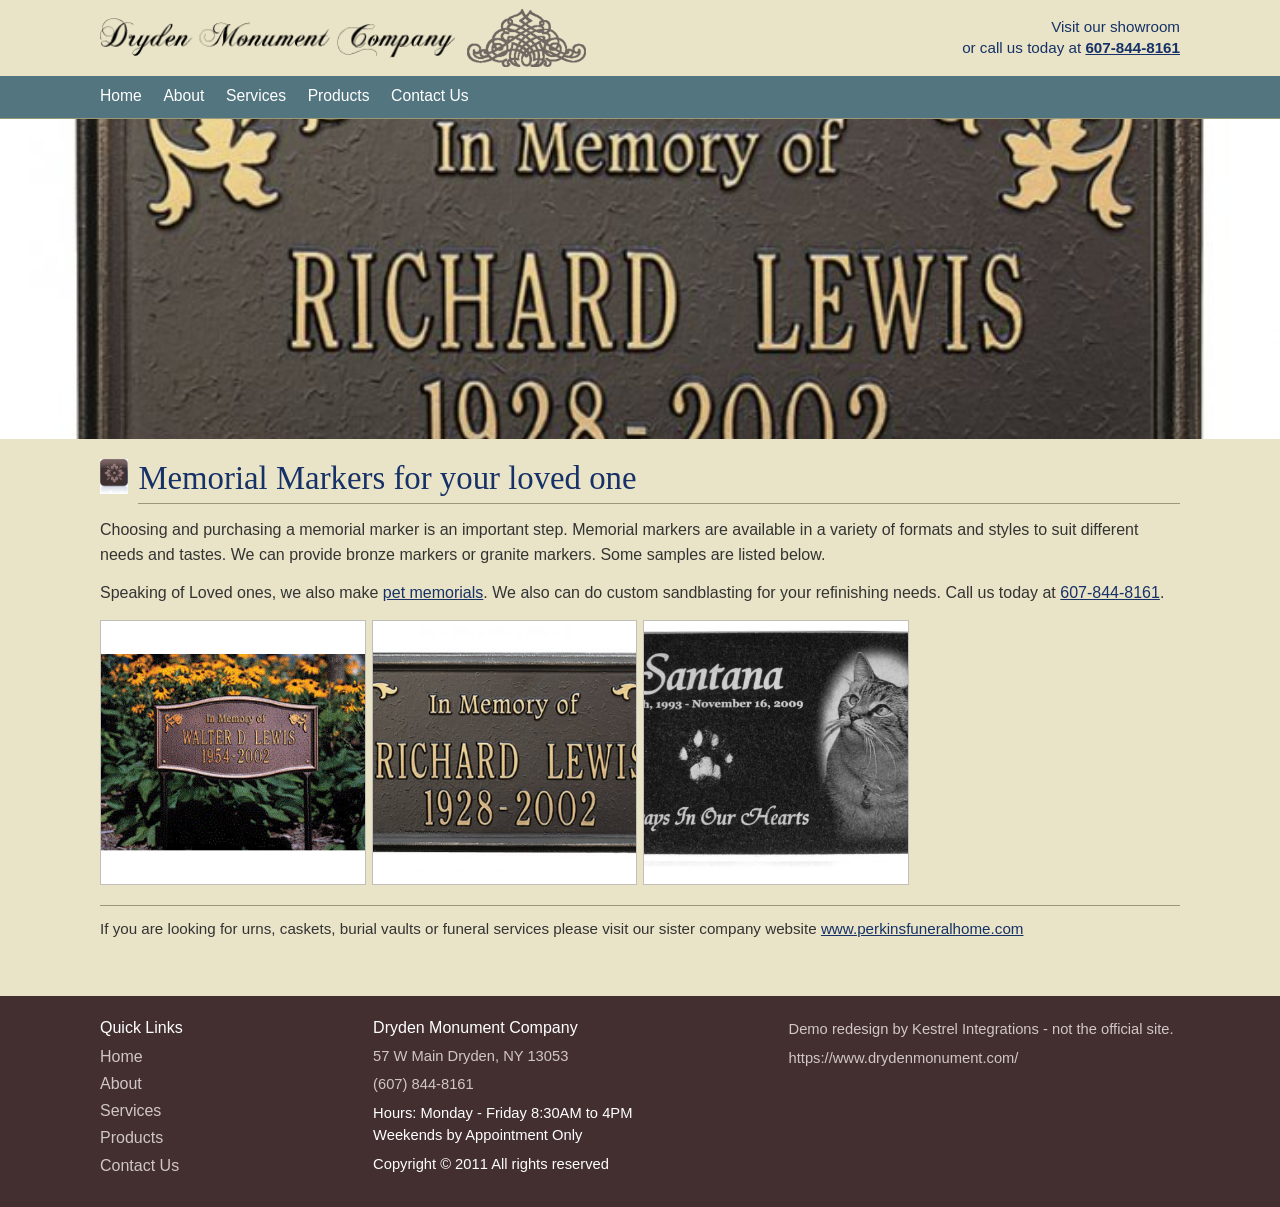
<file: products/marker-for-your-loved-one/index.html>
<!DOCTYPE html>
<html lang="en">
<head>
<meta charset="utf-8">
<meta name="viewport" content="width=device-width, initial-scale=1">
<title>Granite &amp; Bronze Memorial Markers for your loved one</title>
<meta name="description" content="Memorial markers for your loved one and for pets. Dryden Monument Company carries many different sizes and types to meet your needs including bronze and granite markers">
<link rel="icon" href="../../assets/brand/favico.ico" type="image/x-icon">
<link rel="stylesheet" href="../../css/style.css">
<script>document.documentElement.classList.add("js");</script>
</head>
<body>
<a class="skip" href="#content">Skip to content</a>
<header class="site-header">
  <div class="header-top">
    <div class="wrap header-top-inner">
      <a class="brand" href="../../index.html"><img class="logo" src="../../assets/brand/logo.png" width="346" height="39" alt="Dryden Monument Company"></a>
      <img class="symbol" src="../../assets/brand/symbol.png" width="174" height="85" alt="">
      <p class="header-phone">Visit our showroom<br>or call us today at <a href="tel:+16078448161">607-844-8161</a></p>
      <button class="nav-toggle" type="button" aria-expanded="false" aria-controls="site-nav">Menu</button>
    </div>
  </div>
  <nav class="site-nav" id="site-nav" aria-label="Primary">
    <div class="wrap">
<ul><li><a href="../../index.html">Home</a></li><li><a href="../../about-dryden-moument-company/">About</a></li><li class="has-sub"><a href="../../services/">Services</a><ul class="sub"><li><a href="../../services/engraving-services/">Engraving Services</a></li></ul></li><li class="has-sub"><a href="../../products/">Products</a><ul class="sub"><li><a href="../../products/monuments/">Monuments</a></li><li><a href="../../products/mausoleums/">Mausoleums</a></li><li><a href="../../products/marker-for-your-loved-one/" aria-current="page">Memorial Markers</a></li><li><a href="../../products/pet-memorials/">Pet Memorials</a></li></ul></li><li><a href="../../contact/">Contact Us</a></li></ul>
    </div>
  </nav>
</header>
<div class="hero hero-short"><img class="hero-slide is-active" src="../../assets/gallery/markers/marker6.jpg" alt="Memorial marker sample" aria-hidden="false"></div>
<main id="content">
  <div class="wrap">
<div class="page-kicker reveal">
  <img class="mark" src="../../assets/brand/icon.jpg" width="36" height="46" alt="">
  <h1>Memorial Markers for your loved one</h1>
</div>
<div class="prose reveal">
  <p>Choosing and purchasing a memorial marker is an important step. Memorial markers are available in a variety of formats and styles to suit different needs and tastes. We can provide bronze markers or granite markers. Some samples are listed below.</p>
  <p>Speaking of Loved ones, we also make <a href="../../products/pet-memorials/">pet memorials</a>. We also can do custom sandblasting for your refinishing needs. Call us today at <a href="tel:+16078448161">607-844-8161</a>.</p>
</div>
<div class="gallery"><a class="shot" href="../../assets/gallery/markers/marker3.jpg"><img src="../../assets/gallery/markers/marker3.jpg" alt="Memorial marker sample 1"></a><a class="shot" href="../../assets/gallery/markers/marker6.jpg"><img src="../../assets/gallery/markers/marker6.jpg" alt="Memorial marker sample 2"></a><a class="shot" href="../../assets/gallery/markers/petmemorial.jpg"><img src="../../assets/gallery/markers/petmemorial.jpg" alt="Memorial marker sample 3"></a></div>
<p class="sister">If you are looking for urns, caskets, burial vaults or funeral services please visit our sister company website <a href="https://www.perkinsfuneralhome.com/">www.perkinsfuneralhome.com</a></p>
  </div>
</main>
<footer class="site-footer">
  <div class="wrap footer-grid">
    <div>
      <h2>Quick Links</h2>
      <ul>
        <li><a href="../../index.html">Home</a></li>
        <li><a href="../../about-dryden-moument-company/">About</a></li>
        <li><a href="../../services/">Services</a></li>
        <li><a href="../../products/">Products</a></li>
        <li><a href="../../contact/">Contact Us</a></li>
      </ul>
    </div>
    <div>
      <h2>Dryden Monument Company</h2>
      <p><a href="https://www.google.com/maps/search/?api=1&amp;query=Dryden%20Monument%20Company%2057%20W%20Main%20Dryden%20NY">57 W Main Dryden, NY 13053</a></p>
      <p><a href="tel:+16078448161">(607) 844-8161</a></p>
      <p>Hours: Monday - Friday 8:30AM to 4PM<br>Weekends by Appointment Only</p>
      <p>Copyright &copy; 2011 All rights reserved</p>
    </div>
    <div>
      <p class="demo-note">Demo redesign by Kestrel Integrations - not the official site.</p>
      <p><a href="https://www.drydenmonument.com/">https://www.drydenmonument.com/</a></p>
    </div>
  </div>
</footer>
<div class="callbar">
  <a href="tel:+16078448161">Call 607-844-8161</a>
  <a href="../../contact/">Contact</a>
</div>
<div class="lightbox" id="lightbox" hidden>
  <div class="lightbox-dialog" role="dialog" aria-modal="true" aria-label="Photograph">
    <button class="lb-close" type="button">Close</button>
    <button class="lb-prev" type="button">Previous</button>
    <button class="lb-next" type="button">Next</button>
    <img class="lb-img" alt="">
  </div>
</div>
<script src="../../js/main.js"></script>
</body>
</html>
</file>
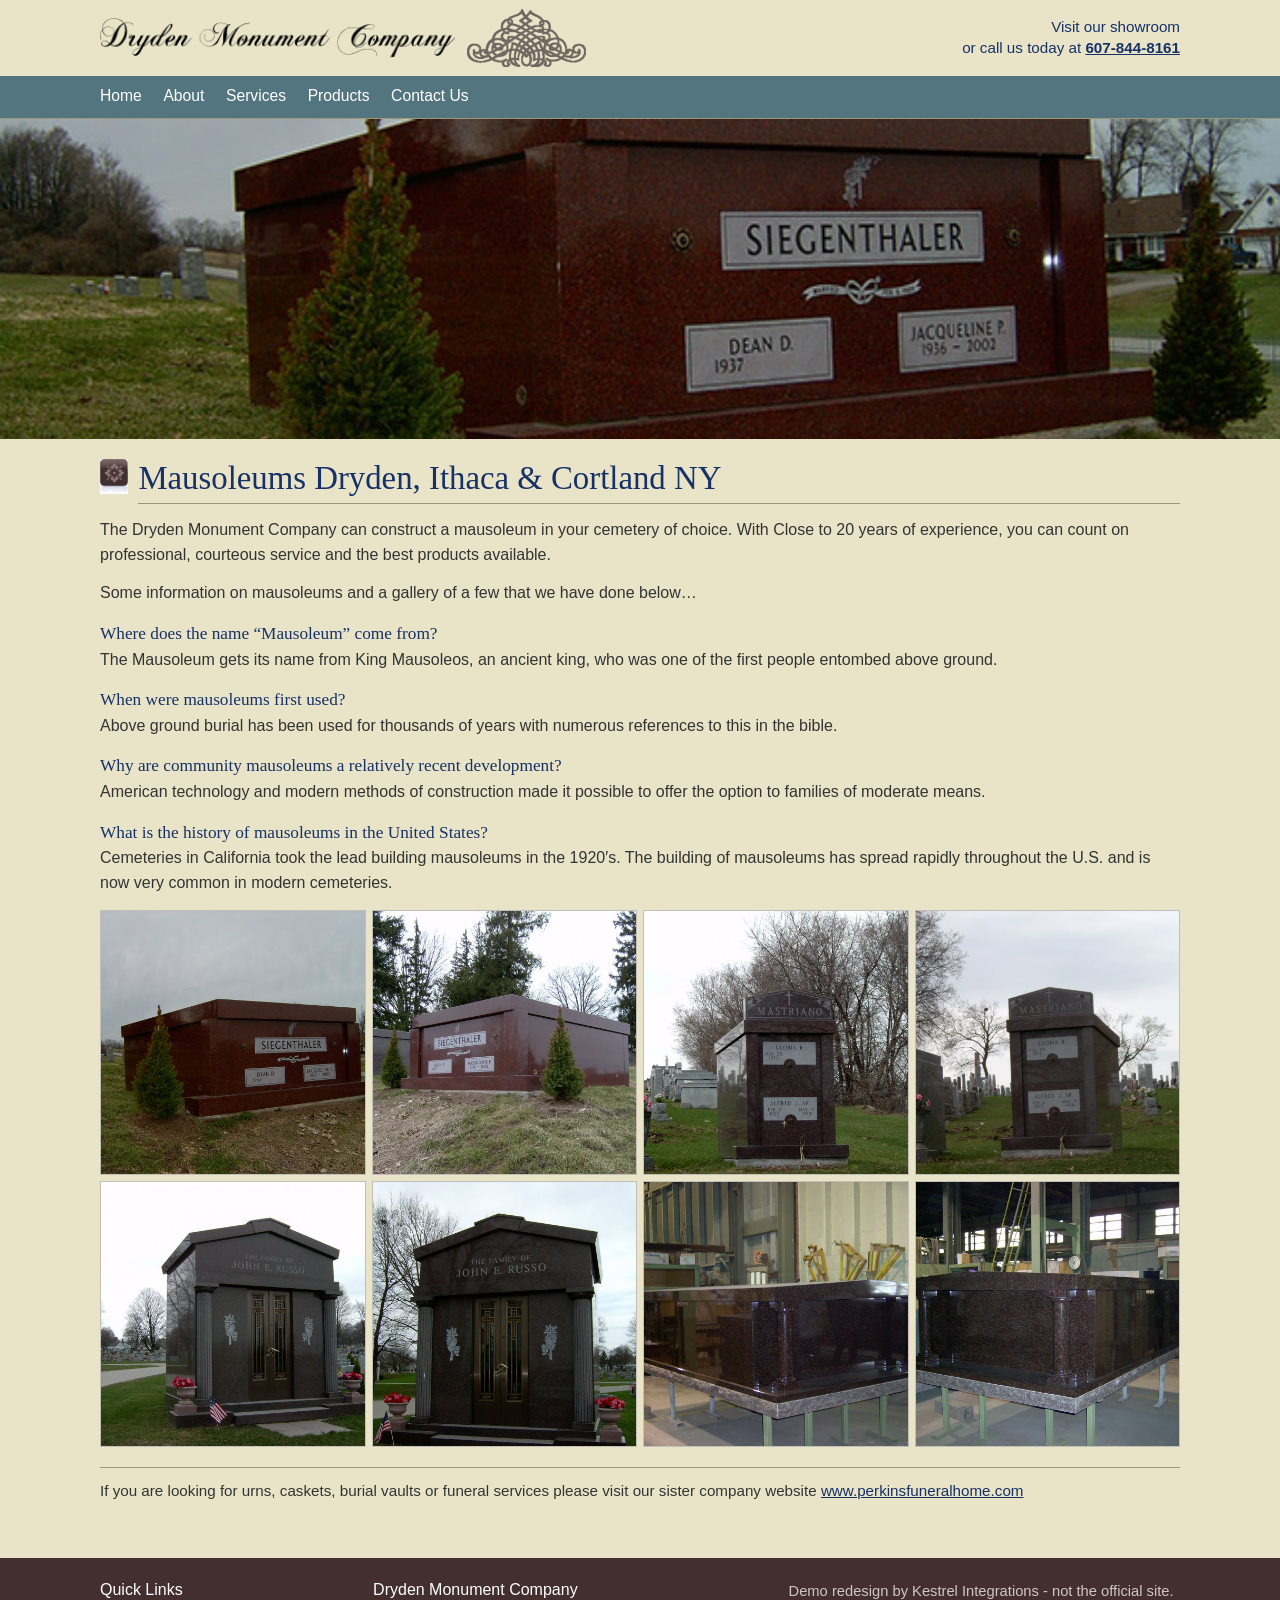
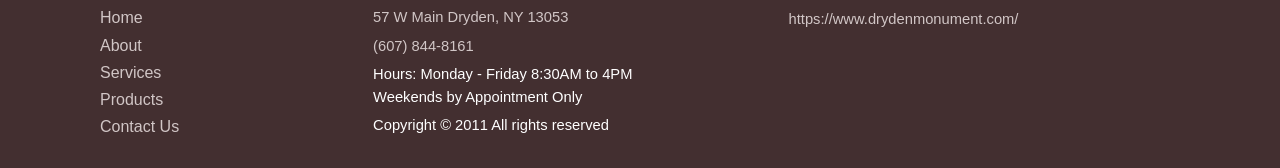
<file: products/mausoleums/index.html>
<!DOCTYPE html>
<html lang="en">
<head>
<meta charset="utf-8">
<meta name="viewport" content="width=device-width, initial-scale=1">
<title>Mausoleums Ithaca-Dryden-Cortland NY</title>
<meta name="description" content="The Dryden Monument Company can construct a mausoleum in your cemetery of choice.">
<link rel="icon" href="../../assets/brand/favico.ico" type="image/x-icon">
<link rel="stylesheet" href="../../css/style.css">
<script>document.documentElement.classList.add("js");</script>
</head>
<body>
<a class="skip" href="#content">Skip to content</a>
<header class="site-header">
  <div class="header-top">
    <div class="wrap header-top-inner">
      <a class="brand" href="../../index.html"><img class="logo" src="../../assets/brand/logo.png" width="346" height="39" alt="Dryden Monument Company"></a>
      <img class="symbol" src="../../assets/brand/symbol.png" width="174" height="85" alt="">
      <p class="header-phone">Visit our showroom<br>or call us today at <a href="tel:+16078448161">607-844-8161</a></p>
      <button class="nav-toggle" type="button" aria-expanded="false" aria-controls="site-nav">Menu</button>
    </div>
  </div>
  <nav class="site-nav" id="site-nav" aria-label="Primary">
    <div class="wrap">
<ul><li><a href="../../index.html">Home</a></li><li><a href="../../about-dryden-moument-company/">About</a></li><li class="has-sub"><a href="../../services/">Services</a><ul class="sub"><li><a href="../../services/engraving-services/">Engraving Services</a></li></ul></li><li class="has-sub"><a href="../../products/">Products</a><ul class="sub"><li><a href="../../products/monuments/">Monuments</a></li><li><a href="../../products/mausoleums/" aria-current="page">Mausoleums</a></li><li><a href="../../products/marker-for-your-loved-one/">Memorial Markers</a></li><li><a href="../../products/pet-memorials/">Pet Memorials</a></li></ul></li><li><a href="../../contact/">Contact Us</a></li></ul>
    </div>
  </nav>
</header>
<div class="hero hero-short"><img class="hero-slide is-active" src="../../assets/brand/slider-3.jpg" alt="Red granite mausoleum in a cemetery" aria-hidden="false"></div>
<main id="content">
  <div class="wrap">
<div class="page-kicker reveal">
  <img class="mark" src="../../assets/brand/icon.jpg" width="36" height="46" alt="">
  <h1>Mausoleums Dryden, Ithaca &amp; Cortland NY</h1>
</div>
<div class="prose qa reveal">
  <p>The Dryden Monument Company can construct a mausoleum in your cemetery of choice. With Close to 20 years of experience, you can count on professional, courteous service and the best products available.</p>
  <p>Some information on mausoleums and a gallery of a few that we have done below&#8230;</p>
  <h3>Where does the name &#8220;Mausoleum&#8221; come from?</h3>
  <p>The Mausoleum gets its name from King Mausoleos, an ancient king, who was one of the first people entombed above ground.</p>
  <h3>When were mausoleums first used?</h3>
  <p>Above ground burial has been used for thousands of years with numerous references to this in the bible.</p>
  <h3>Why are community mausoleums a relatively recent development?</h3>
  <p>American technology and modern methods of construction made it possible to offer the option to families of moderate means.</p>
  <h3>What is the history of mausoleums in the United States?</h3>
  <p>Cemeteries in California took the lead building mausoleums in the 1920&#8242;s. The building of mausoleums has spread rapidly throughout the U.S. and is now very common in modern cemeteries.</p>
</div>
<div class="gallery"><a class="shot" href="../../assets/gallery/mausoleums/im000033.jpg"><img src="../../assets/gallery/mausoleums/im000033.jpg" alt="Mausoleum sample 1"></a><a class="shot" href="../../assets/gallery/mausoleums/im000034.jpg"><img src="../../assets/gallery/mausoleums/im000034.jpg" alt="Mausoleum sample 2"></a><a class="shot" href="../../assets/gallery/mausoleums/im000059.jpg"><img src="../../assets/gallery/mausoleums/im000059.jpg" alt="Mausoleum sample 3"></a><a class="shot" href="../../assets/gallery/mausoleums/im000060.jpg"><img src="../../assets/gallery/mausoleums/im000060.jpg" alt="Mausoleum sample 4"></a><a class="shot" href="../../assets/gallery/mausoleums/im000061.jpg"><img src="../../assets/gallery/mausoleums/im000061.jpg" alt="Mausoleum sample 5"></a><a class="shot" href="../../assets/gallery/mausoleums/im000062.jpg"><img src="../../assets/gallery/mausoleums/im000062.jpg" alt="Mausoleum sample 6"></a><a class="shot" href="../../assets/gallery/mausoleums/im000066.jpg"><img src="../../assets/gallery/mausoleums/im000066.jpg" alt="Mausoleum sample 7"></a><a class="shot" href="../../assets/gallery/mausoleums/im000067.jpg"><img src="../../assets/gallery/mausoleums/im000067.jpg" alt="Mausoleum sample 8"></a></div>
<p class="sister">If you are looking for urns, caskets, burial vaults or funeral services please visit our sister company website <a href="https://www.perkinsfuneralhome.com/">www.perkinsfuneralhome.com</a></p>
  </div>
</main>
<footer class="site-footer">
  <div class="wrap footer-grid">
    <div>
      <h2>Quick Links</h2>
      <ul>
        <li><a href="../../index.html">Home</a></li>
        <li><a href="../../about-dryden-moument-company/">About</a></li>
        <li><a href="../../services/">Services</a></li>
        <li><a href="../../products/">Products</a></li>
        <li><a href="../../contact/">Contact Us</a></li>
      </ul>
    </div>
    <div>
      <h2>Dryden Monument Company</h2>
      <p><a href="https://www.google.com/maps/search/?api=1&amp;query=Dryden%20Monument%20Company%2057%20W%20Main%20Dryden%20NY">57 W Main Dryden, NY 13053</a></p>
      <p><a href="tel:+16078448161">(607) 844-8161</a></p>
      <p>Hours: Monday - Friday 8:30AM to 4PM<br>Weekends by Appointment Only</p>
      <p>Copyright &copy; 2011 All rights reserved</p>
    </div>
    <div>
      <p class="demo-note">Demo redesign by Kestrel Integrations - not the official site.</p>
      <p><a href="https://www.drydenmonument.com/">https://www.drydenmonument.com/</a></p>
    </div>
  </div>
</footer>
<div class="callbar">
  <a href="tel:+16078448161">Call 607-844-8161</a>
  <a href="../../contact/">Contact</a>
</div>
<div class="lightbox" id="lightbox" hidden>
  <div class="lightbox-dialog" role="dialog" aria-modal="true" aria-label="Photograph">
    <button class="lb-close" type="button">Close</button>
    <button class="lb-prev" type="button">Previous</button>
    <button class="lb-next" type="button">Next</button>
    <img class="lb-img" alt="">
  </div>
</div>
<script src="../../js/main.js"></script>
</body>
</html>
</file>
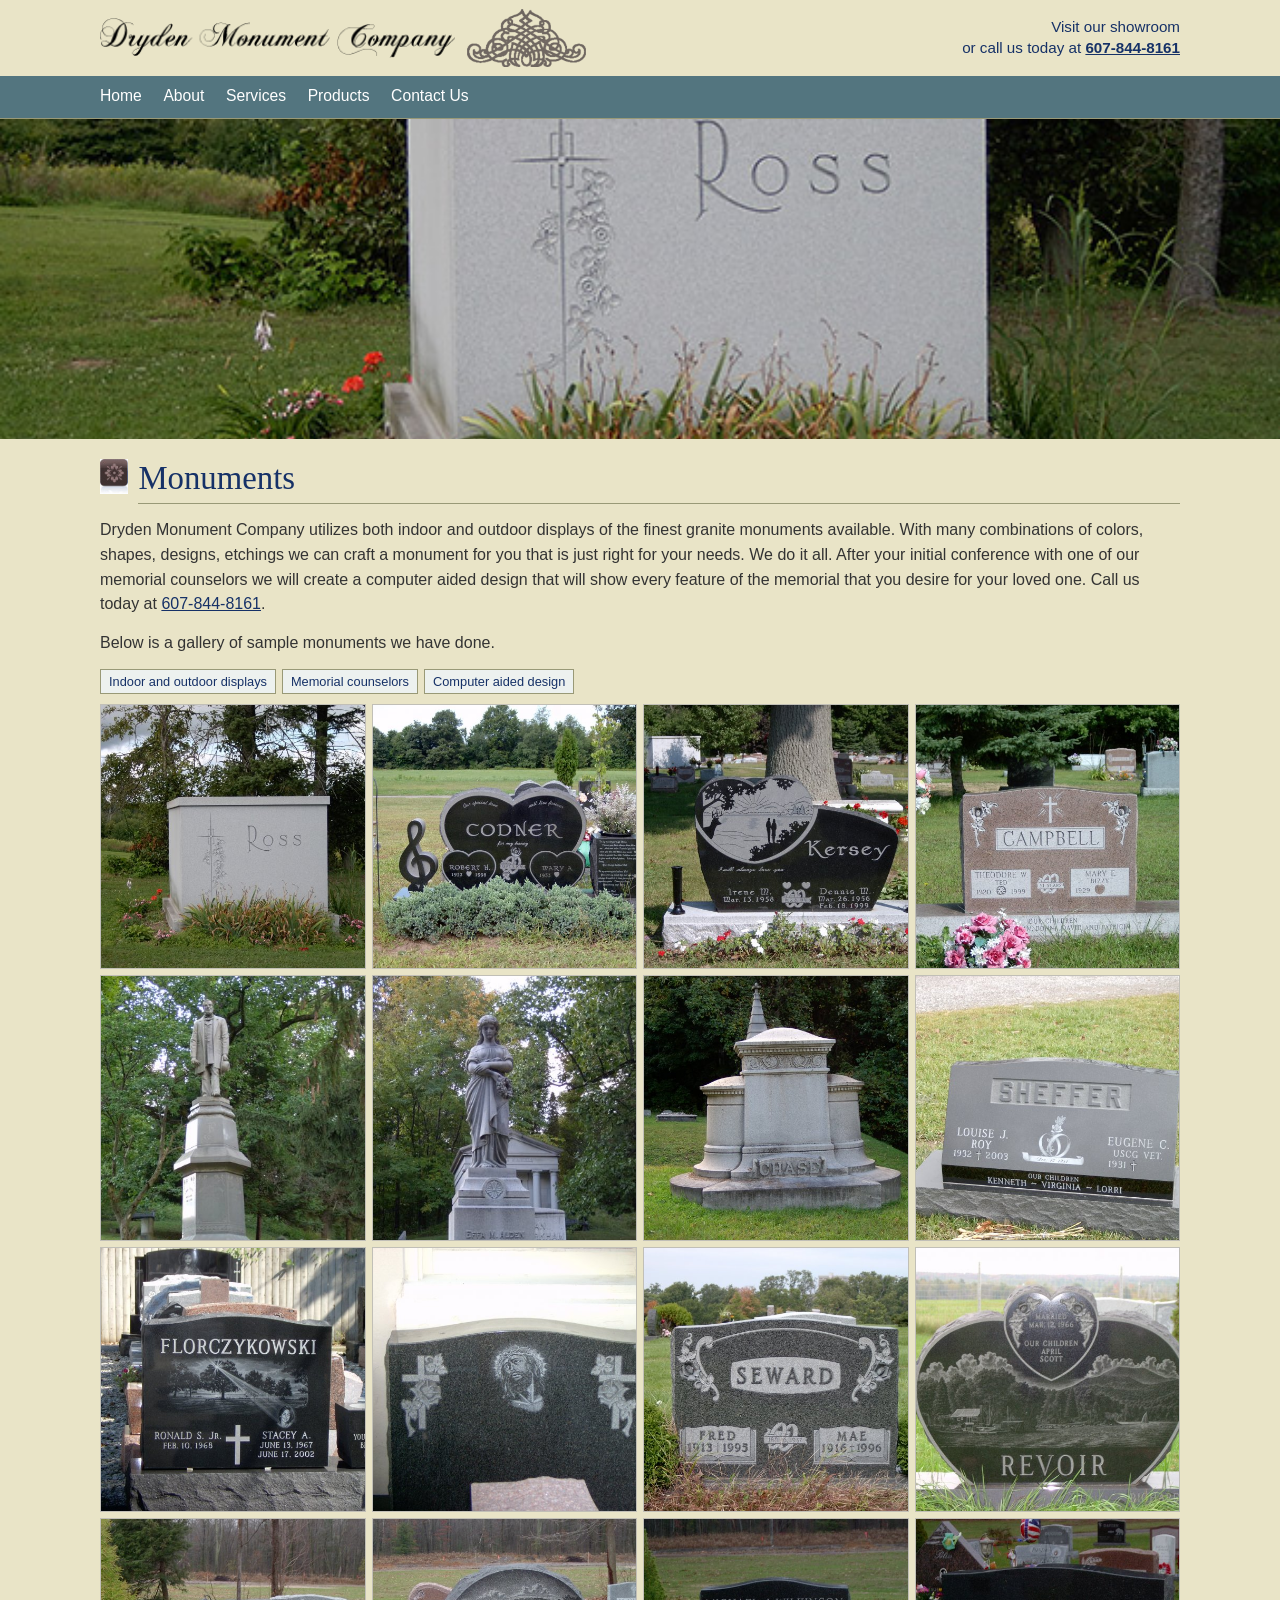
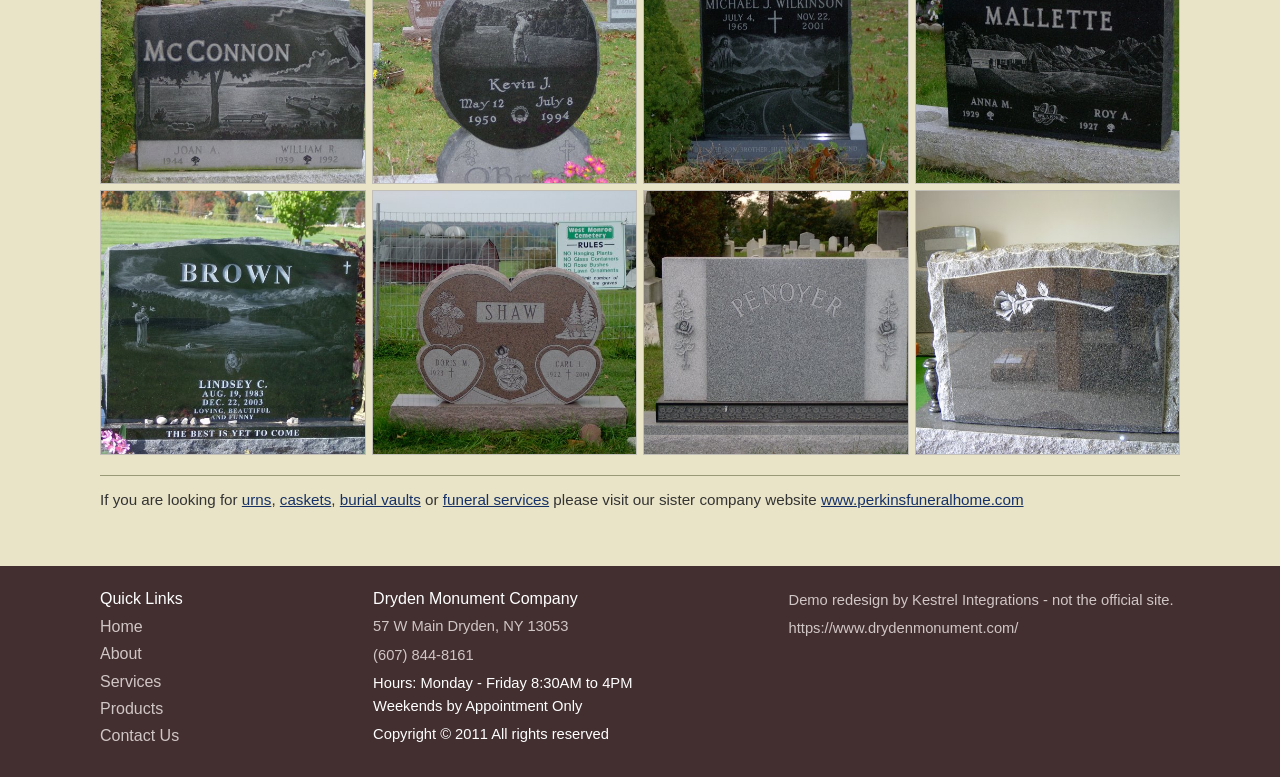
<file: products/monuments/index.html>
<!DOCTYPE html>
<html lang="en">
<head>
<meta charset="utf-8">
<meta name="viewport" content="width=device-width, initial-scale=1">
<title>Memorial Monuments and Cemetery Headstones Dryden-Ithaca NY : Dryden Monument Company</title>
<meta name="description" content="Dryden Monument Company utilizes both indoor and outdoor displays of the finest granite monuments available.">
<link rel="icon" href="../../assets/brand/favico.ico" type="image/x-icon">
<link rel="stylesheet" href="../../css/style.css">
<script>document.documentElement.classList.add("js");</script>
</head>
<body>
<a class="skip" href="#content">Skip to content</a>
<header class="site-header">
  <div class="header-top">
    <div class="wrap header-top-inner">
      <a class="brand" href="../../index.html"><img class="logo" src="../../assets/brand/logo.png" width="346" height="39" alt="Dryden Monument Company"></a>
      <img class="symbol" src="../../assets/brand/symbol.png" width="174" height="85" alt="">
      <p class="header-phone">Visit our showroom<br>or call us today at <a href="tel:+16078448161">607-844-8161</a></p>
      <button class="nav-toggle" type="button" aria-expanded="false" aria-controls="site-nav">Menu</button>
    </div>
  </div>
  <nav class="site-nav" id="site-nav" aria-label="Primary">
    <div class="wrap">
<ul><li><a href="../../index.html">Home</a></li><li><a href="../../about-dryden-moument-company/">About</a></li><li class="has-sub"><a href="../../services/">Services</a><ul class="sub"><li><a href="../../services/engraving-services/">Engraving Services</a></li></ul></li><li class="has-sub"><a href="../../products/">Products</a><ul class="sub"><li><a href="../../products/monuments/" aria-current="page">Monuments</a></li><li><a href="../../products/mausoleums/">Mausoleums</a></li><li><a href="../../products/marker-for-your-loved-one/">Memorial Markers</a></li><li><a href="../../products/pet-memorials/">Pet Memorials</a></li></ul></li><li><a href="../../contact/">Contact Us</a></li></ul>
    </div>
  </nav>
</header>
<div class="hero hero-short"><img class="hero-slide is-active" src="../../assets/brand/slider-1.jpg" alt="Gray granite monument with a cross and roses" aria-hidden="false"></div>
<main id="content">
  <div class="wrap">
<div class="page-kicker reveal">
  <img class="mark" src="../../assets/brand/icon.jpg" width="36" height="46" alt="">
  <h1>Monuments</h1>
</div>
<div class="prose reveal">
  <p>Dryden Monument Company utilizes both indoor and outdoor displays of the finest granite monuments available. With many combinations of colors, shapes, designs, etchings we can craft a monument for you that is just right for your needs. We do it all. After your initial conference with one of our memorial counselors we will create a computer aided design that will show every feature of the memorial that you desire for your loved one. Call us today at <a href="tel:+16078448161">607-844-8161</a>.</p>
  <p>Below is a gallery of sample monuments we have done.</p>
</div>
<ul class="chips reveal" style="--d:40ms">
  <li><span>Indoor and outdoor displays</span></li>
  <li><span>Memorial counselors</span></li>
  <li><span>Computer aided design</span></li>
</ul>
<div class="gallery"><a class="shot" href="../../assets/gallery/monuments/im000001.jpg"><img src="../../assets/gallery/monuments/im000001.jpg" alt="Monument sample 1"></a><a class="shot" href="../../assets/gallery/monuments/im000025.jpg"><img src="../../assets/gallery/monuments/im000025.jpg" alt="Monument sample 2"></a><a class="shot" href="../../assets/gallery/monuments/im000037.jpg"><img src="../../assets/gallery/monuments/im000037.jpg" alt="Monument sample 3"></a><a class="shot" href="../../assets/gallery/monuments/im000038-2.jpg"><img src="../../assets/gallery/monuments/im000038-2.jpg" alt="Monument sample 4"></a><a class="shot" href="../../assets/gallery/monuments/im000077.jpg"><img src="../../assets/gallery/monuments/im000077.jpg" alt="Monument sample 5"></a><a class="shot" href="../../assets/gallery/monuments/im000079.jpg"><img src="../../assets/gallery/monuments/im000079.jpg" alt="Monument sample 6"></a><a class="shot" href="../../assets/gallery/monuments/im000084-2.jpg"><img src="../../assets/gallery/monuments/im000084-2.jpg" alt="Monument sample 7"></a><a class="shot" href="../../assets/gallery/monuments/copy-2-of-image003.jpg"><img src="../../assets/gallery/monuments/copy-2-of-image003.jpg" alt="Monument sample 8"></a><a class="shot" href="../../assets/gallery/monuments/etchings1-105.jpg"><img src="../../assets/gallery/monuments/etchings1-105.jpg" alt="Monument sample 9"></a><a class="shot" href="../../assets/gallery/monuments/etchings1-096.jpg"><img src="../../assets/gallery/monuments/etchings1-096.jpg" alt="Monument sample 10"></a><a class="shot" href="../../assets/gallery/monuments/im000025-2.jpg"><img src="../../assets/gallery/monuments/im000025-2.jpg" alt="Monument sample 11"></a><a class="shot" href="../../assets/gallery/monuments/im000031.jpg"><img src="../../assets/gallery/monuments/im000031.jpg" alt="Monument sample 12"></a><a class="shot" href="../../assets/gallery/monuments/bday-2005-003.jpg"><img src="../../assets/gallery/monuments/bday-2005-003.jpg" alt="Monument sample 13"></a><a class="shot" href="../../assets/gallery/monuments/bday-2005-004.jpg"><img src="../../assets/gallery/monuments/bday-2005-004.jpg" alt="Monument sample 14"></a><a class="shot" href="../../assets/gallery/monuments/bday-2005-006.jpg"><img src="../../assets/gallery/monuments/bday-2005-006.jpg" alt="Monument sample 15"></a><a class="shot" href="../../assets/gallery/monuments/bday-2005-009.jpg"><img src="../../assets/gallery/monuments/bday-2005-009.jpg" alt="Monument sample 16"></a><a class="shot" href="../../assets/gallery/monuments/etchings1-001.jpg"><img src="../../assets/gallery/monuments/etchings1-001.jpg" alt="Monument sample 17"></a><a class="shot" href="../../assets/gallery/monuments/im000038.jpg"><img src="../../assets/gallery/monuments/im000038.jpg" alt="Monument sample 18"></a><a class="shot" href="../../assets/gallery/monuments/im000041.jpg"><img src="../../assets/gallery/monuments/im000041.jpg" alt="Monument sample 19"></a><a class="shot" href="../../assets/gallery/monuments/im000748.jpg"><img src="../../assets/gallery/monuments/im000748.jpg" alt="Monument sample 20"></a></div>
<p class="sister">If you are looking for <a href="https://www.perkinsfuneralhome.com/">urns</a>, <a href="https://www.perkinsfuneralhome.com/">caskets</a>, <a href="https://www.perkinsfuneralhome.com/">burial vaults</a> or <a href="https://www.perkinsfuneralhome.com/">funeral services</a> please visit our sister company website <a href="https://www.perkinsfuneralhome.com/">www.perkinsfuneralhome.com</a></p>
  </div>
</main>
<footer class="site-footer">
  <div class="wrap footer-grid">
    <div>
      <h2>Quick Links</h2>
      <ul>
        <li><a href="../../index.html">Home</a></li>
        <li><a href="../../about-dryden-moument-company/">About</a></li>
        <li><a href="../../services/">Services</a></li>
        <li><a href="../../products/">Products</a></li>
        <li><a href="../../contact/">Contact Us</a></li>
      </ul>
    </div>
    <div>
      <h2>Dryden Monument Company</h2>
      <p><a href="https://www.google.com/maps/search/?api=1&amp;query=Dryden%20Monument%20Company%2057%20W%20Main%20Dryden%20NY">57 W Main Dryden, NY 13053</a></p>
      <p><a href="tel:+16078448161">(607) 844-8161</a></p>
      <p>Hours: Monday - Friday 8:30AM to 4PM<br>Weekends by Appointment Only</p>
      <p>Copyright &copy; 2011 All rights reserved</p>
    </div>
    <div>
      <p class="demo-note">Demo redesign by Kestrel Integrations - not the official site.</p>
      <p><a href="https://www.drydenmonument.com/">https://www.drydenmonument.com/</a></p>
    </div>
  </div>
</footer>
<div class="callbar">
  <a href="tel:+16078448161">Call 607-844-8161</a>
  <a href="../../contact/">Contact</a>
</div>
<div class="lightbox" id="lightbox" hidden>
  <div class="lightbox-dialog" role="dialog" aria-modal="true" aria-label="Photograph">
    <button class="lb-close" type="button">Close</button>
    <button class="lb-prev" type="button">Previous</button>
    <button class="lb-next" type="button">Next</button>
    <img class="lb-img" alt="">
  </div>
</div>
<script src="../../js/main.js"></script>
</body>
</html>
</file>
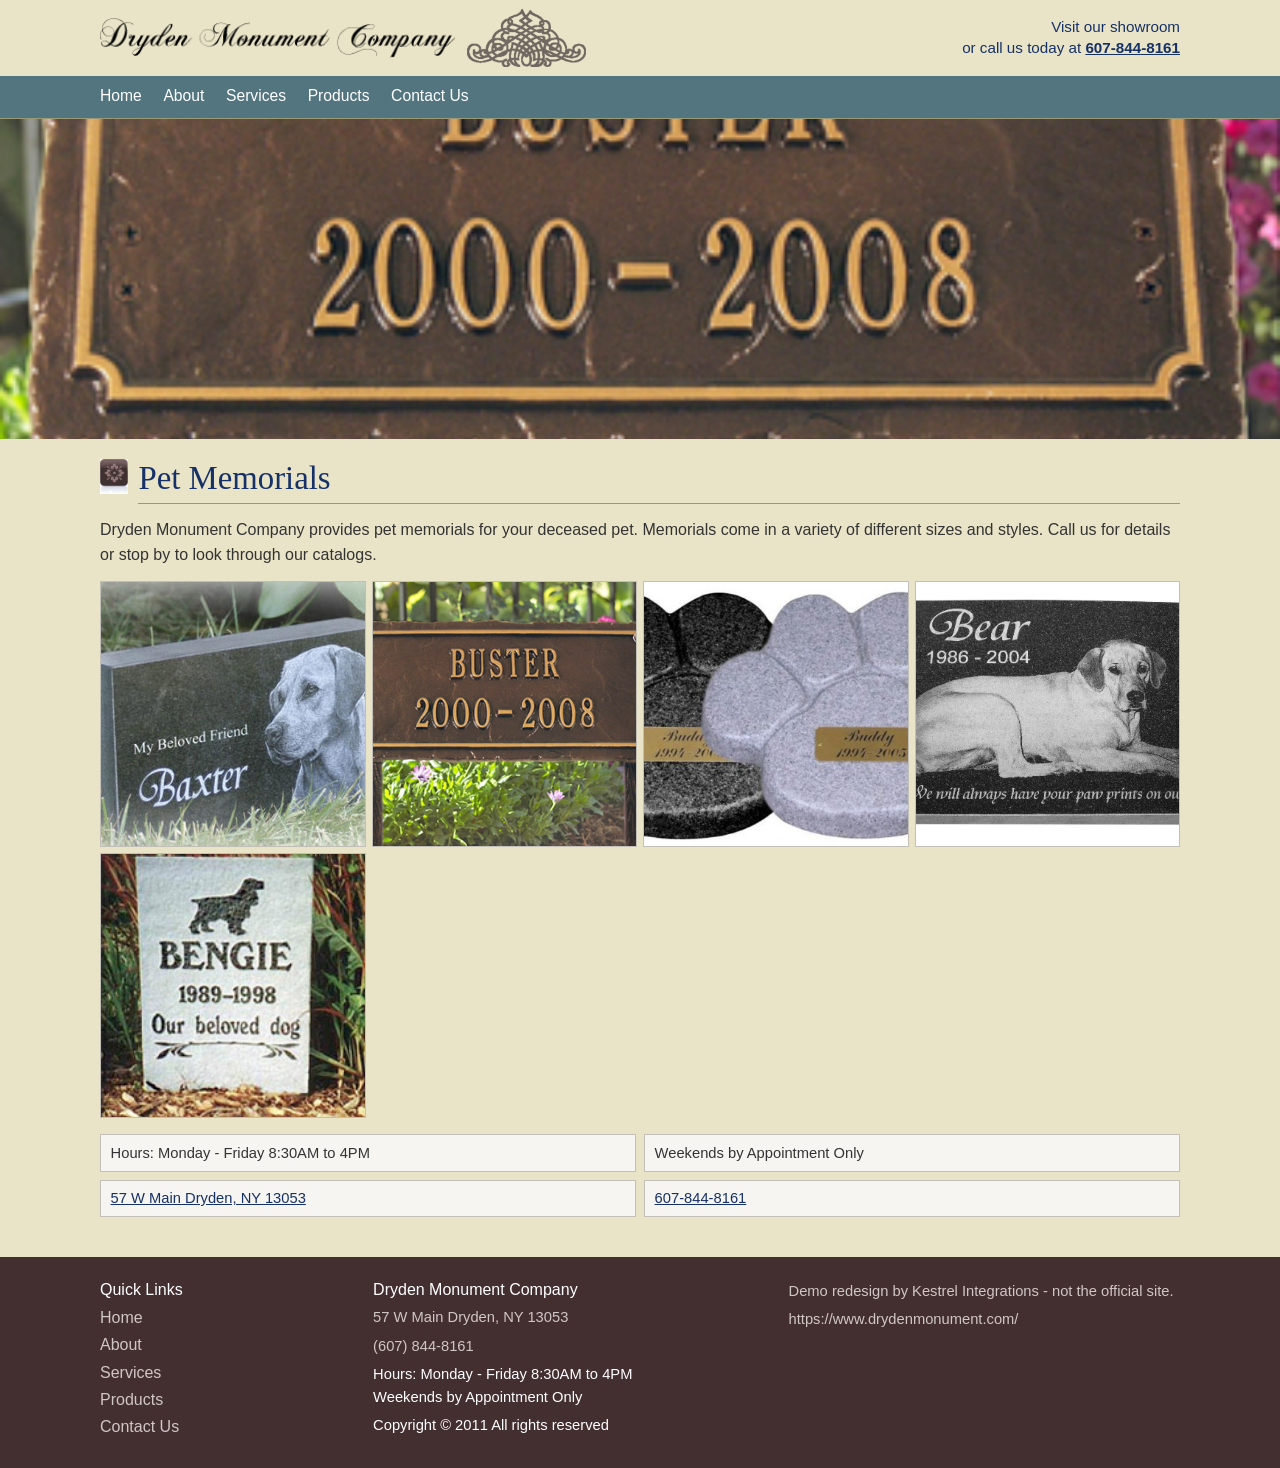
<file: products/pet-memorials/index.html>
<!DOCTYPE html>
<html lang="en">
<head>
<meta charset="utf-8">
<meta name="viewport" content="width=device-width, initial-scale=1">
<title>Pet Memorials : Dryden Monument Company</title>
<meta name="description" content="Pet memorials for your beloved pet. Call 607-844-8161 or stop by and visit.">
<link rel="icon" href="../../assets/brand/favico.ico" type="image/x-icon">
<link rel="stylesheet" href="../../css/style.css">
<script>document.documentElement.classList.add("js");</script>
</head>
<body>
<a class="skip" href="#content">Skip to content</a>
<header class="site-header">
  <div class="header-top">
    <div class="wrap header-top-inner">
      <a class="brand" href="../../index.html"><img class="logo" src="../../assets/brand/logo.png" width="346" height="39" alt="Dryden Monument Company"></a>
      <img class="symbol" src="../../assets/brand/symbol.png" width="174" height="85" alt="">
      <p class="header-phone">Visit our showroom<br>or call us today at <a href="tel:+16078448161">607-844-8161</a></p>
      <button class="nav-toggle" type="button" aria-expanded="false" aria-controls="site-nav">Menu</button>
    </div>
  </div>
  <nav class="site-nav" id="site-nav" aria-label="Primary">
    <div class="wrap">
<ul><li><a href="../../index.html">Home</a></li><li><a href="../../about-dryden-moument-company/">About</a></li><li class="has-sub"><a href="../../services/">Services</a><ul class="sub"><li><a href="../../services/engraving-services/">Engraving Services</a></li></ul></li><li class="has-sub"><a href="../../products/">Products</a><ul class="sub"><li><a href="../../products/monuments/">Monuments</a></li><li><a href="../../products/mausoleums/">Mausoleums</a></li><li><a href="../../products/marker-for-your-loved-one/">Memorial Markers</a></li><li><a href="../../products/pet-memorials/" aria-current="page">Pet Memorials</a></li></ul></li><li><a href="../../contact/">Contact Us</a></li></ul>
    </div>
  </nav>
</header>
<div class="hero hero-short"><img class="hero-slide is-active" src="../../assets/gallery/pets/pet-dog-memorials.jpg" alt="Pet memorial marker" aria-hidden="false"></div>
<main id="content">
  <div class="wrap">
<div class="page-kicker reveal">
  <img class="mark" src="../../assets/brand/icon.jpg" width="36" height="46" alt="">
  <h1>Pet Memorials</h1>
</div>
<div class="prose reveal">
  <p>Dryden Monument Company provides pet memorials for your deceased pet. Memorials come in a variety of different sizes and styles. Call us for details or stop by to look through our catalogs.</p>
</div>
<div class="gallery"><a class="shot" href="../../assets/gallery/pets/memorialstonepets.jpg"><img src="../../assets/gallery/pets/memorialstonepets.jpg" alt="Pet memorial sample 1"></a><a class="shot" href="../../assets/gallery/pets/pet-dog-memorials.jpg"><img src="../../assets/gallery/pets/pet-dog-memorials.jpg" alt="Pet memorial sample 2"></a><a class="shot" href="../../assets/gallery/pets/pet-memorial-markers.jpg"><img src="../../assets/gallery/pets/pet-memorial-markers.jpg" alt="Pet memorial sample 3"></a><a class="shot" href="../../assets/gallery/pets/pet-memorial-photo-dog-marker.jpg"><img src="../../assets/gallery/pets/pet-memorial-photo-dog-marker.jpg" alt="Pet memorial sample 4"></a><a class="shot" href="../../assets/gallery/pets/petmema.jpg"><img src="../../assets/gallery/pets/petmema.jpg" alt="Pet memorial sample 5"></a></div>
<ul class="facts">
  <li>Hours: Monday - Friday 8:30AM to 4PM</li>
  <li>Weekends by Appointment Only</li>
  <li><a href="https://www.google.com/maps/search/?api=1&amp;query=Dryden%20Monument%20Company%2057%20W%20Main%20Dryden%20NY">57 W Main Dryden, NY 13053</a></li>
  <li><a href="tel:+16078448161">607-844-8161</a></li>
</ul>
  </div>
</main>
<footer class="site-footer">
  <div class="wrap footer-grid">
    <div>
      <h2>Quick Links</h2>
      <ul>
        <li><a href="../../index.html">Home</a></li>
        <li><a href="../../about-dryden-moument-company/">About</a></li>
        <li><a href="../../services/">Services</a></li>
        <li><a href="../../products/">Products</a></li>
        <li><a href="../../contact/">Contact Us</a></li>
      </ul>
    </div>
    <div>
      <h2>Dryden Monument Company</h2>
      <p><a href="https://www.google.com/maps/search/?api=1&amp;query=Dryden%20Monument%20Company%2057%20W%20Main%20Dryden%20NY">57 W Main Dryden, NY 13053</a></p>
      <p><a href="tel:+16078448161">(607) 844-8161</a></p>
      <p>Hours: Monday - Friday 8:30AM to 4PM<br>Weekends by Appointment Only</p>
      <p>Copyright &copy; 2011 All rights reserved</p>
    </div>
    <div>
      <p class="demo-note">Demo redesign by Kestrel Integrations - not the official site.</p>
      <p><a href="https://www.drydenmonument.com/">https://www.drydenmonument.com/</a></p>
    </div>
  </div>
</footer>
<div class="callbar">
  <a href="tel:+16078448161">Call 607-844-8161</a>
  <a href="../../contact/">Contact</a>
</div>
<div class="lightbox" id="lightbox" hidden>
  <div class="lightbox-dialog" role="dialog" aria-modal="true" aria-label="Photograph">
    <button class="lb-close" type="button">Close</button>
    <button class="lb-prev" type="button">Previous</button>
    <button class="lb-next" type="button">Next</button>
    <img class="lb-img" alt="">
  </div>
</div>
<script src="../../js/main.js"></script>
</body>
</html>
</file>
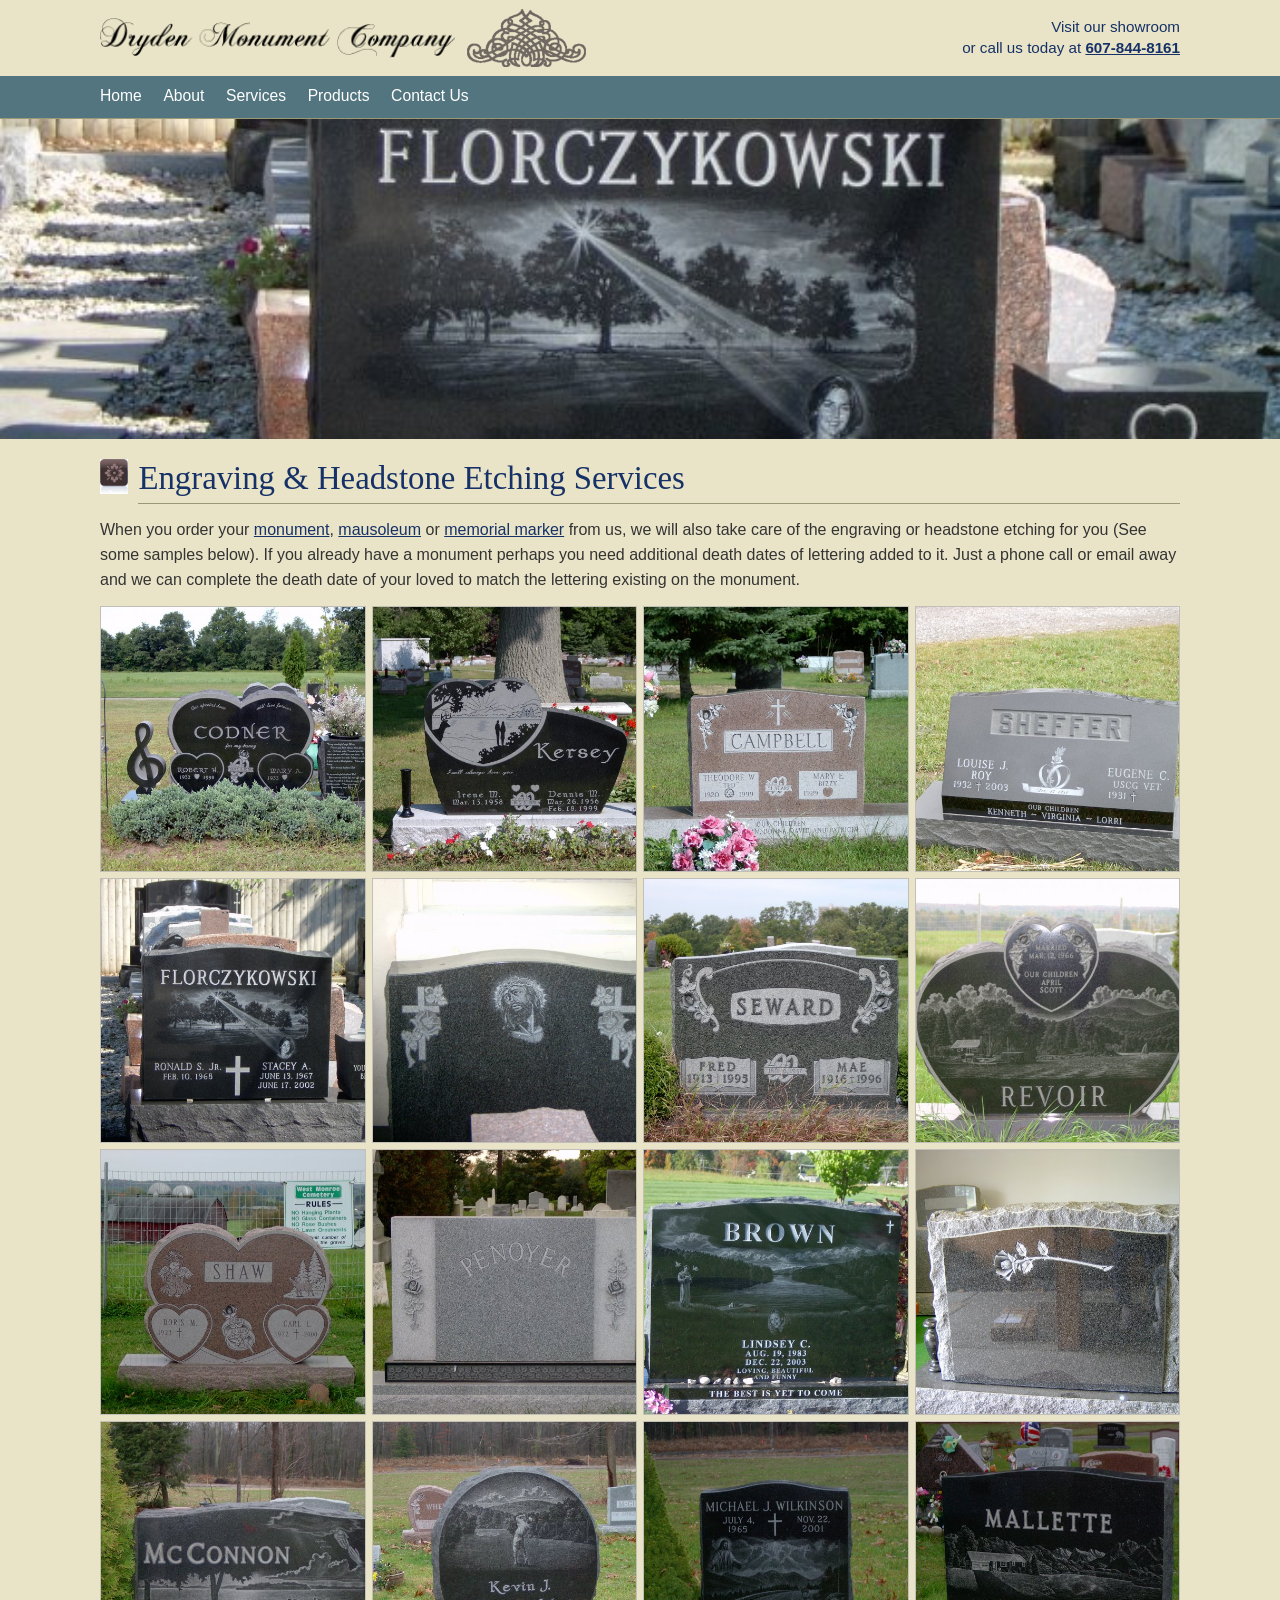
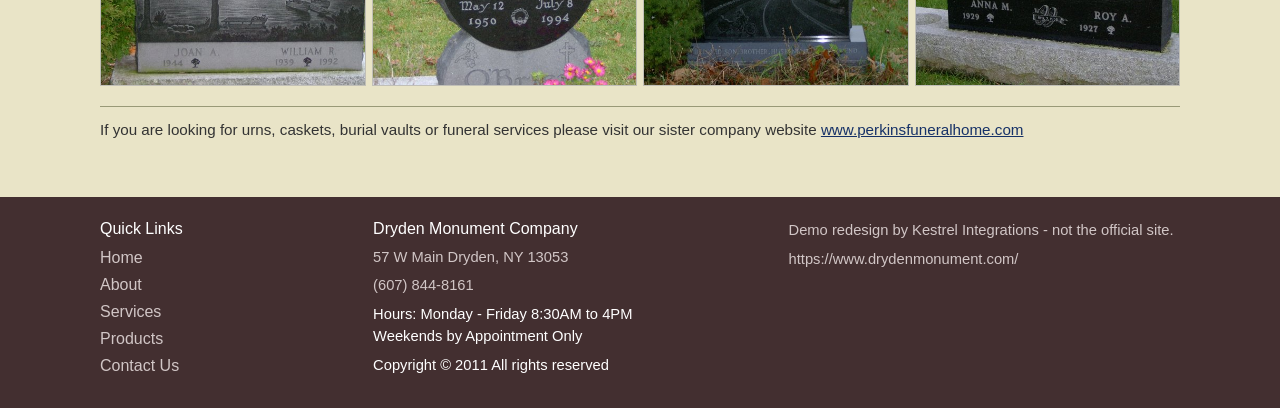
<file: services/engraving-services/index.html>
<!DOCTYPE html>
<html lang="en">
<head>
<meta charset="utf-8">
<meta name="viewport" content="width=device-width, initial-scale=1">
<title>Monument Engraving, Headstone Etching Services : Dryden Monument Company</title>
<meta name="description" content="When you order your monument, mausoleum or memorial marker from us, we will also take care of the engraving or headstone etching for you.">
<link rel="icon" href="../../assets/brand/favico.ico" type="image/x-icon">
<link rel="stylesheet" href="../../css/style.css">
<script>document.documentElement.classList.add("js");</script>
</head>
<body>
<a class="skip" href="#content">Skip to content</a>
<header class="site-header">
  <div class="header-top">
    <div class="wrap header-top-inner">
      <a class="brand" href="../../index.html"><img class="logo" src="../../assets/brand/logo.png" width="346" height="39" alt="Dryden Monument Company"></a>
      <img class="symbol" src="../../assets/brand/symbol.png" width="174" height="85" alt="">
      <p class="header-phone">Visit our showroom<br>or call us today at <a href="tel:+16078448161">607-844-8161</a></p>
      <button class="nav-toggle" type="button" aria-expanded="false" aria-controls="site-nav">Menu</button>
    </div>
  </div>
  <nav class="site-nav" id="site-nav" aria-label="Primary">
    <div class="wrap">
<ul><li><a href="../../index.html">Home</a></li><li><a href="../../about-dryden-moument-company/">About</a></li><li class="has-sub"><a href="../../services/">Services</a><ul class="sub"><li><a href="../../services/engraving-services/" aria-current="page">Engraving Services</a></li></ul></li><li class="has-sub"><a href="../../products/">Products</a><ul class="sub"><li><a href="../../products/monuments/">Monuments</a></li><li><a href="../../products/mausoleums/">Mausoleums</a></li><li><a href="../../products/marker-for-your-loved-one/">Memorial Markers</a></li><li><a href="../../products/pet-memorials/">Pet Memorials</a></li></ul></li><li><a href="../../contact/">Contact Us</a></li></ul>
    </div>
  </nav>
</header>
<div class="hero hero-short"><img class="hero-slide is-active" src="../../assets/gallery/engraving/etchings1-105.jpg" alt="Engraved granite monument" aria-hidden="false"></div>
<main id="content">
  <div class="wrap">
<div class="page-kicker reveal">
  <img class="mark" src="../../assets/brand/icon.jpg" width="36" height="46" alt="">
  <h1>Engraving &amp; Headstone Etching Services</h1>
</div>
<div class="prose reveal">
  <p>When you order your <a href="../../products/monuments/">monument</a>, <a href="../../products/mausoleums/">mausoleum</a> or <a href="../../products/marker-for-your-loved-one/">memorial marker</a> from us, we will also take care of the engraving or headstone etching for you (See some samples below). If you already have a monument perhaps you need additional death dates of lettering added to it. Just a phone call or email away and we can complete the death date of your loved to match the lettering existing on the monument.</p>
</div>
<div class="gallery"><a class="shot" href="../../assets/gallery/engraving/im000025.jpg"><img src="../../assets/gallery/engraving/im000025.jpg" alt="Engraving sample 1"></a><a class="shot" href="../../assets/gallery/engraving/im000037.jpg"><img src="../../assets/gallery/engraving/im000037.jpg" alt="Engraving sample 2"></a><a class="shot" href="../../assets/gallery/engraving/im000038-2.jpg"><img src="../../assets/gallery/engraving/im000038-2.jpg" alt="Engraving sample 3"></a><a class="shot" href="../../assets/gallery/engraving/copy-2-of-image003.jpg"><img src="../../assets/gallery/engraving/copy-2-of-image003.jpg" alt="Engraving sample 4"></a><a class="shot" href="../../assets/gallery/engraving/etchings1-105.jpg"><img src="../../assets/gallery/engraving/etchings1-105.jpg" alt="Engraving sample 5"></a><a class="shot" href="../../assets/gallery/engraving/etchings1-096.jpg"><img src="../../assets/gallery/engraving/etchings1-096.jpg" alt="Engraving sample 6"></a><a class="shot" href="../../assets/gallery/engraving/im000025-2.jpg"><img src="../../assets/gallery/engraving/im000025-2.jpg" alt="Engraving sample 7"></a><a class="shot" href="../../assets/gallery/engraving/im000031.jpg"><img src="../../assets/gallery/engraving/im000031.jpg" alt="Engraving sample 8"></a><a class="shot" href="../../assets/gallery/engraving/im000038.jpg"><img src="../../assets/gallery/engraving/im000038.jpg" alt="Engraving sample 9"></a><a class="shot" href="../../assets/gallery/engraving/im000041.jpg"><img src="../../assets/gallery/engraving/im000041.jpg" alt="Engraving sample 10"></a><a class="shot" href="../../assets/gallery/engraving/etchings1-001.jpg"><img src="../../assets/gallery/engraving/etchings1-001.jpg" alt="Engraving sample 11"></a><a class="shot" href="../../assets/gallery/engraving/im000748.jpg"><img src="../../assets/gallery/engraving/im000748.jpg" alt="Engraving sample 12"></a><a class="shot" href="../../assets/gallery/engraving/bday-2005-003.jpg"><img src="../../assets/gallery/engraving/bday-2005-003.jpg" alt="Engraving sample 13"></a><a class="shot" href="../../assets/gallery/engraving/bday-2005-004.jpg"><img src="../../assets/gallery/engraving/bday-2005-004.jpg" alt="Engraving sample 14"></a><a class="shot" href="../../assets/gallery/engraving/bday-2005-006.jpg"><img src="../../assets/gallery/engraving/bday-2005-006.jpg" alt="Engraving sample 15"></a><a class="shot" href="../../assets/gallery/engraving/bday-2005-009.jpg"><img src="../../assets/gallery/engraving/bday-2005-009.jpg" alt="Engraving sample 16"></a></div>
<p class="sister">If you are looking for urns, caskets, burial vaults or funeral services please visit our sister company website <a href="https://www.perkinsfuneralhome.com/">www.perkinsfuneralhome.com</a></p>
  </div>
</main>
<footer class="site-footer">
  <div class="wrap footer-grid">
    <div>
      <h2>Quick Links</h2>
      <ul>
        <li><a href="../../index.html">Home</a></li>
        <li><a href="../../about-dryden-moument-company/">About</a></li>
        <li><a href="../../services/">Services</a></li>
        <li><a href="../../products/">Products</a></li>
        <li><a href="../../contact/">Contact Us</a></li>
      </ul>
    </div>
    <div>
      <h2>Dryden Monument Company</h2>
      <p><a href="https://www.google.com/maps/search/?api=1&amp;query=Dryden%20Monument%20Company%2057%20W%20Main%20Dryden%20NY">57 W Main Dryden, NY 13053</a></p>
      <p><a href="tel:+16078448161">(607) 844-8161</a></p>
      <p>Hours: Monday - Friday 8:30AM to 4PM<br>Weekends by Appointment Only</p>
      <p>Copyright &copy; 2011 All rights reserved</p>
    </div>
    <div>
      <p class="demo-note">Demo redesign by Kestrel Integrations - not the official site.</p>
      <p><a href="https://www.drydenmonument.com/">https://www.drydenmonument.com/</a></p>
    </div>
  </div>
</footer>
<div class="callbar">
  <a href="tel:+16078448161">Call 607-844-8161</a>
  <a href="../../contact/">Contact</a>
</div>
<div class="lightbox" id="lightbox" hidden>
  <div class="lightbox-dialog" role="dialog" aria-modal="true" aria-label="Photograph">
    <button class="lb-close" type="button">Close</button>
    <button class="lb-prev" type="button">Previous</button>
    <button class="lb-next" type="button">Next</button>
    <img class="lb-img" alt="">
  </div>
</div>
<script src="../../js/main.js"></script>
</body>
</html>
</file>
<file: css/style.css>
/* Dryden Monument Company demo
   Palette sampled from the 2011 theme: navy #163167, slate nav #53757f,
   parchment #e9e4c7, footer stone #432f30, olive rule #999977. */

:root {
  --ink: #163167;
  --body: #333333;
  --parchment: #e9e4c7;
  --paper: #f6f5f1;
  --white: #ffffff;
  --slate: #53757f;
  --slate-deep: #3a5c66;
  --slate-dark: #2c454c;
  --footer: #432f30;
  --footer-muted: #d1c6c6;
  --line: #c1bfb7;
  --rule: #999977;
  --chip: #edf1ef;
  --serif: "Palatino Linotype", Palatino, "Book Antiqua", Georgia, serif;
  --sans: "Segoe UI", Tahoma, Geneva, sans-serif;
  --wrap: min(1080px, calc(100% - 1.5rem));
  --header-h: 0px;
}

*,
*::before,
*::after {
  box-sizing: border-box;
}

html {
  scroll-behavior: smooth;
}

body {
  margin: 0;
  background: var(--parchment);
  color: var(--body);
  font: 16px/1.55 var(--sans);
}

img {
  max-width: 100%;
  height: auto;
  border: 0;
}

a {
  color: var(--ink);
}

a[href^="tel:"] {
  white-space: nowrap;
}

a:hover {
  color: #000000;
}

:focus-visible {
  outline: 2px solid var(--ink);
  outline-offset: 2px;
}

.skip {
  position: absolute;
  left: 0.5rem;
  top: 0.5rem;
  z-index: 80;
  padding: 0.4rem 0.7rem;
  background: var(--white);
  color: var(--ink);
  transform: translateY(-150%);
}

.skip:focus {
  transform: none;
}

.wrap {
  width: var(--wrap);
  margin-inline: auto;
}

/* Header */

.site-header {
  position: sticky;
  top: 0;
  z-index: 40;
  background: var(--parchment);
  border-bottom: 1px solid var(--rule);
}

.header-top-inner {
  display: flex;
  align-items: center;
  gap: 0.75rem;
  padding: 0.55rem 0;
}

.brand {
  display: flex;
  align-items: center;
  min-width: 0;
  flex: 0 1 auto;
  text-decoration: none;
}

.logo {
  display: block;
  width: auto;
  height: 32px;
  max-width: 100%;
}

.symbol {
  display: none;
  height: 58px;
  width: auto;
}

.header-phone {
  display: none;
  margin: 0 0 0 auto;
  text-align: right;
  font-size: 0.95rem;
  line-height: 1.35;
  color: var(--ink);
}

.header-phone a {
  color: var(--ink);
  font-weight: 650;
  white-space: nowrap;
}

.nav-toggle {
  display: none;
  flex: 0 0 auto;
  margin-left: auto;
  border: 1px solid var(--slate-deep);
  background: var(--slate);
  color: var(--white);
  font: 600 0.92rem/1 var(--sans);
  padding: 0.55rem 0.75rem;
  cursor: pointer;
}

.nav-toggle:hover {
  background: var(--slate-dark);
}

.site-nav {
  background: var(--slate);
}

.site-nav ul {
  list-style: none;
  margin: 0;
  padding: 0.35rem 0 0.5rem;
}

.site-nav a {
  color: var(--white);
  text-decoration: none;
  display: block;
  padding: 0.4rem 0.15rem;
  font-size: 0.98rem;
}

.site-nav a:hover,
.site-nav a[aria-current="page"] {
  text-decoration: underline;
}

.site-nav .sub a {
  padding-left: 0.85rem;
  font-size: 0.92rem;
  color: #f3f6f6;
}

html.js .nav-toggle {
  display: inline-block;
}

html.js .site-nav {
  display: none;
}

html.js .site-nav.is-open {
  display: block;
}

/* Hero — uncovered photograph, headline sits below */

.hero {
  position: relative;
  width: 100%;
  aspect-ratio: 649 / 292;
  max-height: 460px;
  background: var(--slate-dark);
  overflow: hidden;
}

.hero-short {
  aspect-ratio: 16 / 7;
  max-height: 320px;
}

.hero-slide {
  position: absolute;
  inset: 0;
  width: 100%;
  height: 100%;
  max-width: none;
  object-fit: cover;
  object-position: center;
  opacity: 0;
}

.hero-slide.is-active {
  opacity: 1;
  position: absolute;
}

html.js .hero-slide {
  transition: opacity 0.9s ease;
}

/* Page */

main {
  padding: 1.25rem 0 2.5rem;
}

.page-kicker {
  display: flex;
  align-items: flex-start;
  gap: 0.65rem;
  margin: 0 0 0.85rem;
}

.page-kicker h1 {
  flex: 1;
  margin: 0;
}

.mark {
  width: 28px;
  height: auto;
  flex: none;
}

h1,
h2,
h3 {
  font-family: var(--serif);
  font-weight: normal;
  color: var(--ink);
  line-height: 1.2;
  margin: 0 0 0.6rem;
}

h1 {
  font-size: 1.7rem;
  padding-bottom: 0.35rem;
  border-bottom: 1px solid var(--rule);
}

h2 {
  font-size: 1.35rem;
  margin-top: 1.6rem;
}

h3 {
  font-size: 1.08rem;
  margin-top: 1.1rem;
}

.lede {
  font-size: 1.05rem;
}

.section {
  margin-top: 1.5rem;
}

.prose p {
  margin: 0 0 0.85rem;
}

/* Reviews */

.reviews {
  margin-top: 1.4rem;
  padding: 0.85rem 0.85rem 1rem;
  background: rgba(255, 255, 255, 0.38);
  border: 1px solid var(--line);
  border-top: 3px solid var(--slate);
}

.reviews h2 {
  margin-top: 0;
}

.rating-row {
  display: flex;
  flex-wrap: wrap;
  align-items: center;
  gap: 0.45rem 0.75rem;
  margin: 0 0 0.35rem;
}

.star-score {
  position: relative;
  display: inline-block;
  font-size: 1.2rem;
  letter-spacing: 0.06em;
  line-height: 1;
}

.star-base {
  color: #cfc6b4;
}

.star-fill {
  position: absolute;
  left: 0;
  top: 0;
  width: 96%;
  overflow: hidden;
  white-space: nowrap;
  color: #e6a317;
}

.rating-num {
  font-family: var(--serif);
  font-size: 1.7rem;
  color: var(--ink);
  line-height: 1;
}

.rating-count {
  color: var(--body);
  font-size: 0.92rem;
}

.reviews-source {
  margin: 0 0 0.75rem;
  font-size: 0.78rem;
  color: #4d4a44;
}

.review-list {
  display: grid;
  grid-template-columns: 1fr;
  gap: 8px;
}

.review {
  margin: 0;
  padding: 0.55rem 0.65rem 0.6rem 0.75rem;
  background: var(--paper);
  border: 1px solid var(--line);
  border-left: 3px solid var(--slate);
}

.review p {
  margin: 0 0 0.4rem;
  font-family: var(--serif);
  font-style: italic;
  font-size: 0.98rem;
  color: #2c2c2c;
}

.review footer {
  font-size: 0.78rem;
  font-style: normal;
  font-family: var(--sans);
  color: var(--ink);
}

/* Hours, chips, tiles */

.facts {
  display: grid;
  grid-template-columns: 1fr;
  gap: 8px;
  margin: 1rem 0 0;
  padding: 0;
  list-style: none;
}

.facts li {
  padding: 0.4rem 0.6rem;
  background: var(--paper);
  border: 1px solid var(--line);
  font-size: 0.92rem;
}

.facts strong {
  color: var(--ink);
  font-weight: 650;
}

.chips {
  display: flex;
  flex-wrap: wrap;
  gap: 6px;
  margin: 0.4rem 0 0;
  padding: 0;
  list-style: none;
}

.chips a,
.chips span {
  display: inline-block;
  max-width: 100%;
  padding: 0.18rem 0.5rem;
  border: 1px solid var(--rule);
  background: var(--chip);
  color: var(--ink);
  font-size: 0.8rem;
  line-height: 1.35;
  text-decoration: none;
  overflow-wrap: anywhere;
}

.chips a:hover {
  background: var(--slate);
  border-color: var(--slate-dark);
  color: var(--white);
}

.tiles {
  display: grid;
  grid-template-columns: 1fr 1fr;
  gap: 8px;
}

.tile {
  display: block;
  text-decoration: none;
  color: var(--ink);
  background: var(--paper);
  border: 1px solid var(--line);
}

.tile img {
  display: block;
  width: 100%;
  aspect-ratio: 4 / 3;
  object-fit: cover;
  max-width: none;
  height: 100%;
}

.tile span {
  display: block;
  padding: 0.35rem 0.5rem 0.45rem;
  font-size: 0.9rem;
}

.tile:hover {
  border-color: var(--slate);
  color: #000000;
}

.tile:hover img {
  opacity: 0.9;
}

.split {
  display: grid;
  grid-template-columns: 1fr;
  gap: 1rem;
  align-items: start;
}

.split img.side {
  width: 100%;
  border: 1px solid var(--line);
}

.sister {
  margin-top: 1.25rem;
  padding-top: 0.7rem;
  border-top: 1px solid var(--rule);
  font-size: 0.95rem;
}

.qa h3 {
  margin-bottom: 0.2rem;
}

.qa p {
  margin-top: 0;
}

/* Gallery */

.gallery {
  display: grid;
  grid-template-columns: repeat(2, 1fr);
  gap: 6px;
  margin-top: 0.6rem;
}

.shot {
  display: block;
  aspect-ratio: 1;
  overflow: hidden;
  background: #d9d4c4;
  border: 1px solid var(--line);
}

.shot img {
  width: 100%;
  height: 100%;
  max-width: none;
  object-fit: cover;
}

.shot:hover img {
  opacity: 0.88;
}

/* Lightbox */

.lightbox {
  position: fixed;
  inset: 0;
  z-index: 70;
  background: rgba(28, 22, 22, 0.92);
  display: flex;
  align-items: center;
  justify-content: center;
  padding: 2.5rem 0.75rem 1rem;
}

.lightbox[hidden] {
  display: none;
}

.lightbox-dialog {
  position: relative;
  width: min(960px, 100%);
  max-height: 100%;
  display: flex;
  align-items: center;
  justify-content: center;
}

.lb-img {
  max-width: 100%;
  max-height: calc(100vh - 5.5rem);
  width: auto;
  height: auto;
  object-fit: contain;
  background: #111;
  opacity: 1;
}

html.js .lb-img {
  transition: opacity 0.35s ease;
}

.lb-img.is-fading {
  opacity: 0;
}

.lb-close,
.lb-prev,
.lb-next {
  position: absolute;
  border: 0;
  background: var(--slate);
  color: var(--white);
  font: 600 0.82rem/1 var(--sans);
  padding: 0.45rem 0.6rem;
  cursor: pointer;
}

.lb-close:hover,
.lb-prev:hover,
.lb-next:hover {
  background: var(--slate-dark);
}

.lb-close {
  top: -2.1rem;
  right: 0;
}

.lb-prev,
.lb-next {
  top: 50%;
  transform: translateY(-50%);
}

.lb-prev {
  left: 0;
}

.lb-next {
  right: 0;
}

/* Contact */

.demo-form label {
  display: block;
  margin: 0.65rem 0 0.2rem;
  color: var(--ink);
  font-size: 0.92rem;
}

.demo-form input,
.demo-form textarea {
  display: block;
  width: 100%;
  max-width: 36rem;
  padding: 0.45rem 0.5rem;
  border: 1px solid #c7c7c7;
  background: var(--white);
  color: #000000;
  font: inherit;
}

.demo-form textarea {
  min-height: 8rem;
  resize: vertical;
}

.form-note,
.form-result {
  font-size: 0.88rem;
}

.form-result {
  color: var(--ink);
  font-weight: 650;
}

.btn {
  display: inline-block;
  margin-top: 0.75rem;
  padding: 0.5rem 0.95rem;
  background: var(--slate-deep);
  color: var(--white);
  border: 0;
  font: 600 0.95rem/1 var(--sans);
  text-decoration: none;
  cursor: pointer;
}

.btn:hover {
  background: var(--slate-dark);
  color: var(--white);
}

.btn-line {
  margin-right: 0.4rem;
}

/* Footer */

.site-footer {
  background: var(--footer);
  color: var(--white);
  padding: 1.4rem 0 1.6rem;
}

.footer-grid {
  display: grid;
  grid-template-columns: 1fr;
  gap: 1.1rem;
}

.site-footer h2 {
  color: var(--white);
  font-family: var(--sans);
  font-size: 1rem;
  margin: 0 0 0.45rem;
  border: 0;
  padding: 0;
}

.site-footer a {
  color: var(--footer-muted);
  text-decoration: none;
}

.site-footer a:hover {
  color: var(--white);
}

.site-footer ul {
  list-style: none;
  margin: 0;
  padding: 0;
}

.site-footer li {
  margin: 0.15rem 0;
}

.site-footer p {
  margin: 0 0 0.35rem;
  font-size: 0.92rem;
}

.demo-note {
  color: var(--footer-muted);
  font-size: 0.85rem;
}

/* Mobile call bar */

.callbar {
  display: none;
}

/* Reveal: visible unless JS marks the page */

html.js .reveal {
  opacity: 0;
  transform: translateY(12px);
}

html.js .reveal.is-in {
  opacity: 1;
  transform: none;
  transition: opacity 0.55s ease, transform 0.55s ease;
  transition-delay: var(--d, 0ms);
}

@media (max-width: 879px) {
  .logo {
    height: 30px;
    max-width: calc(100vw - 8.5rem);
  }
}

@media (min-width: 640px) {
  .logo {
    height: 36px;
  }

  .gallery {
    grid-template-columns: repeat(3, 1fr);
  }

  .review-list {
    grid-template-columns: 1fr 1fr;
  }

  .facts {
    grid-template-columns: 1fr 1fr;
  }
}

@media (min-width: 800px) {
  h1 {
    font-size: 2.05rem;
  }

  .logo {
    height: 40px;
    max-width: 360px;
  }

  .header-phone {
    display: block;
  }

  .tiles {
    grid-template-columns: repeat(4, 1fr);
  }

  .split {
    grid-template-columns: 1.4fr 0.8fr;
  }

  .split.contact-grid {
    grid-template-columns: 0.85fr 1.15fr;
  }

  .footer-grid {
    grid-template-columns: 0.7fr 1.1fr 1.1fr;
    gap: 1.5rem;
  }

  .gallery {
    grid-template-columns: repeat(4, 1fr);
  }
}

@media (min-width: 880px) {
  .symbol {
    display: block;
  }

  .nav-toggle {
    display: none;
  }

  html.js .nav-toggle {
    display: none;
  }

  html.js .site-nav,
  .site-nav {
    display: block;
  }

  .site-nav .wrap > ul {
    display: flex;
    flex-wrap: wrap;
    gap: 0.2rem 1.35rem;
    padding: 0;
  }

  .site-nav .wrap > ul > li {
    position: relative;
  }

  .site-nav .wrap > ul > li > a {
    padding: 0.55rem 0;
  }

  .site-nav .sub {
    display: none;
    position: absolute;
    left: 0;
    top: 100%;
    min-width: 210px;
    background: #202020;
    padding: 0.3rem 0;
    z-index: 5;
  }

  .site-nav .has-sub:hover > .sub,
  .site-nav .has-sub:focus-within > .sub {
    display: block;
  }

  .site-nav .sub a {
    padding: 0.4rem 0.85rem;
  }
}

@media (max-width: 799px) {
  .callbar {
    position: fixed;
    left: 0;
    right: 0;
    bottom: 0;
    z-index: 45;
    display: flex;
    background: var(--footer);
    border-top: 3px solid var(--slate);
  }

  .callbar a {
    flex: 1;
    text-align: center;
    color: var(--white);
    text-decoration: none;
    font-weight: 650;
    padding: 0.8rem 0.4rem;
  }

  .callbar a + a {
    border-left: 1px solid rgba(255, 255, 255, 0.28);
  }

  .callbar a:hover {
    background: var(--slate);
    color: var(--white);
  }

  body {
    padding-bottom: 3.3rem;
  }
}

@media (prefers-reduced-motion: reduce) {
  html {
    scroll-behavior: auto;
  }

  *,
  *::before,
  *::after {
    animation: none !important;
    transition: none !important;
  }

  html.js .reveal {
    opacity: 1 !important;
    transform: none !important;
  }

  html.js .lb-img,
  html.js .hero-slide {
    transition: none !important;
  }
}

html.js body {
  animation: page-in 0.55s ease both;
}

@keyframes page-in {
  from {
    opacity: 0;
  }
  to {
    opacity: 1;
  }
}
</file>
